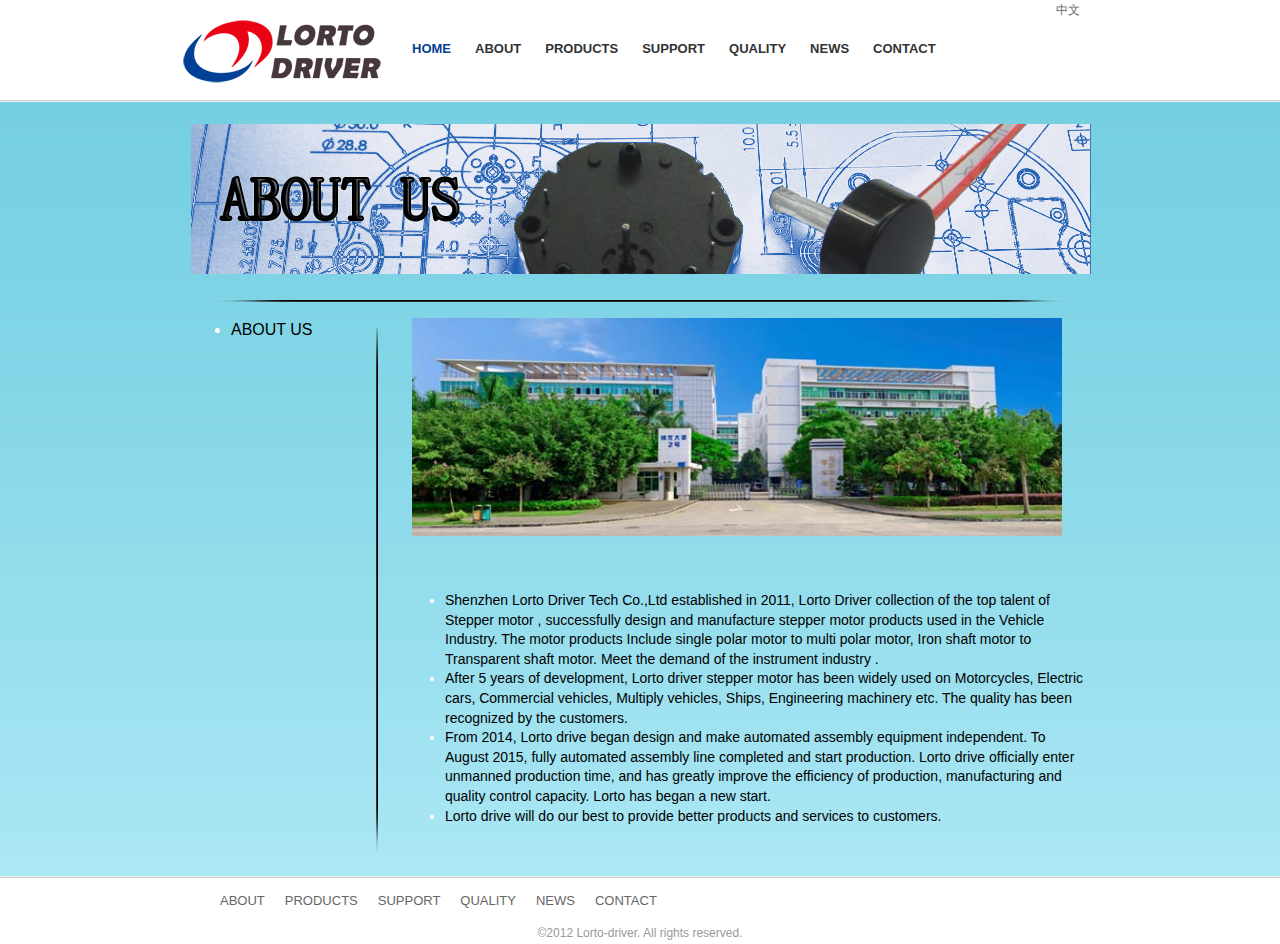
<file: about.html>
<html xmlns="http://www.w3.org/1999/xhtml">
	<head profile="http://gmpg.org/xfn/11">
		<title>Lorto Driver</title>
		<meta http-equiv="Content-Type" content="text/html; charset=UTF-8">
		<link rel="stylesheet" href="style.css" type="text/css" media="screen">
	</head>
	<body>
		<div style="background-color:#fff; width:100%; margin: 0; padding:0; text-align:center; border-bottom: 1px solid #ccc;">
			<div id="header">
				<div style="position:relative; right:10px; font-size:12px!important; text-align:right; margin-right: 20px;">
					<a href="cn_index.html" target="_top">中文 </a>
					<!--a href="index.html" target="_top">English</a-->
				</div>
				<div id="access" role="navigation">
					<div style="position: relative; width:200px; float:left; padding-right:30px; top: -10px;">
						<a href="index.html"><img src="logo.png"></a>
					</div>
					<div class="menu">
						<ul>
							<li class="current_page_item"><a href="index.html" title="Home">Home</a></li>
							<li class="page_item page-item-7"><a href="about.html" title="ABOUT">ABOUT</a></li>
							<li class="page_item page-item-16"><a href="products.html" title="PRODUCTS">PRODUCTS</a></li>
							<li class="page_item page-item-32"><a href="support.html" title="SUPPORT">SUPPORT</a></li>
							<li class="page_item page-item-35"><a href="quality.html" title="QUALITY">QUALITY</a></li>
							<li class="page_item page-item-38"><a href="news.html" title="NEWS">NEWS</a></li>
							<li class="page_item page-item-40"><a href="contact.html" title="CONTACT">CONTACT</a></li>
						</ul>
					</div>
				</div><!-- #access -->
			</div><!--header-->
		</div><!-- header container -->
		<div id="gradient-bg" style="width: 100%; text-align: center; background: url('gradient-bg.png') top left repeat-x; border-top: 1px solid #f0f0f0; border-bottom: 1px solid #f0f0f0; padding-bottom: 20px;">
			<div class="container_12" id="wrap">
				<div class="grid_8 alpha" id="main-content">
					<div class="post-row">
						<div class="post-content">
							<div style="margin: 0px auto; width: 902px;">
								<table width="902">
									<tbody>
										<tr>
											<td><a href="wp-content/uploads/2016/02/about.jpg"><img class="aligncenter size-full wp-image-753" title="gywm" src="about.jpg" alt="" width="900" height="150"></a></td>
										</tr>
									</tbody>
								</table>
								<div style="position: relative; margin: 0px auto; width: 860px; height: 20px; top: 10px;"><img src="horiz-wide.png" alt=""></div>
								<table width="902">
									<tbody>
										<tr>
											<td align="left" valign="top" width="180">
												<ul>
													<li>
														<h5><span style="color: #000000;"><a href=""><span style="color: #000000;">ABOUT US</span></a></span></h5>
													</li>
												</ul>
											</td>
											<td width="10"><img src="template_vertical_line.png" alt=""></td>
											<td align="left" valign="top">
												<p class="template_product_title" style="text-align: center;"><a href="jhz.jpg"><img class="aligncenter size-full wp-image-467" title="About" src="jhz.jpg" alt="" width="650" height="218"></a></p>
												<div class="template_product_text" style="margin-top: 20px; padding-left: 20px;">
													<ul>
														<li><span style="color: #000000;">Shenzhen Lorto Driver Tech Co.,Ltd established in 2011, Lorto Driver collection of the top talent of Stepper motor , successfully design and manufacture stepper motor products used in the Vehicle Industry. The motor products Include single polar motor to multi polar motor,  Iron shaft motor to Transparent shaft motor. Meet the demand of the instrument industry .</span></li>
														<li><span style="color: #000000;"> After 5 years of development, Lorto driver stepper motor has been widely used on Motorcycles, Electric cars, Commercial vehicles, Multiply vehicles, Ships, Engineering machinery etc. The quality has been recognized by the customers.</span></li>
														<li><span style="color: #000000;">From 2014, Lorto drive began design and make automated assembly equipment independent. To August 2015, fully automated assembly line completed and start production. Lorto drive officially enter unmanned production time, and has greatly improve the efficiency of production, manufacturing and quality control capacity. Lorto has began a new start.</span></li>
														<li><span style="color: #000000;">Lorto drive will do our best to provide better products and services to customers.</span></li>
													</ul>
												</div>
												<p>&nbsp;</p>
											</td>
										</tr>
									</tbody>
								</table>
							</div>
						</div><!--post-content-->
					</div><!--post-row-->
				</div><!--main-content-->
			</div><!---wrap-->
		</div> <!-- gradient-bg -->
		<div id="footer-container" style="width: 100%; text-align: center; border-top: 1px solid #ccc;">
			<!-- class="grid_12" -->
			<div id="footer">
				<ul>
					<li class="page_item page-item-7"><a href="about.html" title="About">ABOUT</a></li>
					<li class="page_item page-item-16"><a href="products.html" title="PRODUCTS">PRODUCTS</a></li>
					<li class="page_item page-item-32"><a href="support.html" title="SUPPORT">SUPPORT</a></li>
					<li class="page_item page-item-35"><a href="quality.html" title="QUALITY">QUALITY</a></li>
					<li class="page_item page-item-38"><a href="news.html" title="NEWS">NEWS</a></li>
					<li class="page_item page-item-40"><a href="contact.html" title="CONTACT">CONTACT</a></li>
				</ul>
			</div><!--footer-->
			<div style="width: 400px; margin: 0 auto; text-align: center; color: #999; font-size: 12px;">©2012 Lorto-driver. All rights reserved.</div>
		</div><!-- footer-container -->
		<div id="wp-footer"></div>
		<div id="cntvlive2-is-installed"></div>
		<div id="cntvlive2-is-installed"></div>
	</body>
</html>
</file>
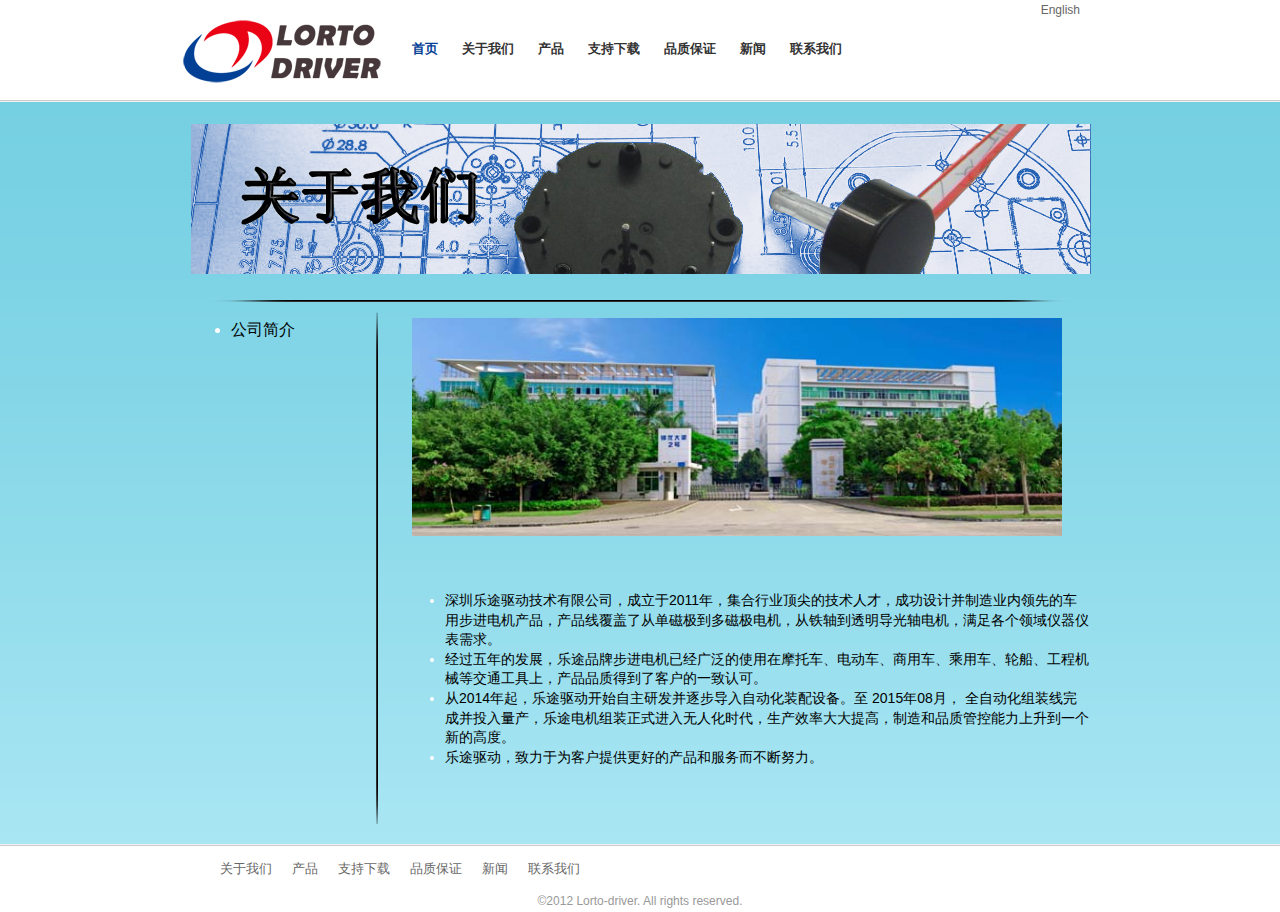
<file: cn_about.html>
<html xmlns="http://www.w3.org/1999/xhtml">
	<head profile="http://gmpg.org/xfn/11">
		<title>Lorto Driver</title>
		<meta http-equiv="Content-Type" content="text/html; charset=UTF-8">
		<link rel="stylesheet" href="style.css" type="text/css" media="screen">
	</head>
	<body>
		<div style="background-color:#fff; width:100%; margin: 0; padding:0; text-align:center; border-bottom: 1px solid #ccc;">
			<div id="header">
				<div style="position:relative; right:10px; font-size:12px!important; text-align:right; margin-right: 20px;">
					<!--a href="cn_index.html" target="_top">中文 </a-->
					<a href="index.html" target="_top">English</a>
				</div>
				<div id="access" role="navigation">
					<div style="position: relative; width:200px; float:left; padding-right:30px; top: -10px;">
						<a href="index.html"><img src="logo.png"></a>
					</div>
					<div class="menu">
						<ul>
							<li class="current_page_item"><a href="cn_index.html" title="Home">首页</a></li>
							<li class="page_item page-item-7"><a href="cn_about.html" title="ABOUT">关于我们</a></li>
							<li class="page_item page-item-16"><a href="cn_products.html" title="PRODUCTS">产品</a></li>
							<li class="page_item page-item-32"><a href="cn_support.html" title="SUPPORT">支持下载</a></li>
							<li class="page_item page-item-35"><a href="cn_quality.html" title="QUALITY">品质保证</a></li>
							<li class="page_item page-item-38"><a href="cn_news.html" title="NEWS">新闻</a></li>
							<li class="page_item page-item-40"><a href="cn_contact.html" title="CONTACT">联系我们</a></li>
						</ul>
					</div>
				</div><!-- #access -->
			</div><!--header-->
		</div><!-- header container -->
		<div id="gradient-bg" style="width: 100%; text-align: center; background: url('gradient-bg.png') top left repeat-x; border-top: 1px solid #f0f0f0; border-bottom: 1px solid #f0f0f0; padding-bottom: 20px;">
			<div class="container_12" id="wrap">
				<div class="grid_8 alpha" id="main-content">
					<div class="post-row">
						<div class="post-content">
							<div style="margin: 0px auto; width: 902px;">
								<table width="902">
									<tbody>
										<tr>
											<td><a href="cn_about.jpg"><img class="aligncenter size-full wp-image-753" title="gywm" src="cn_about.jpg" alt="" width="900" height="150"></a></td>
										</tr>
									</tbody>
								</table>
								<div style="position: relative; margin: 0px auto; width: 860px; height: 20px; top: 10px;"><img src="horiz-wide.png" alt=""></div>
								<table width="902">
									<tbody>
										<tr>
											<td align="left" valign="top" width="180">
												<ul>
													<li>
														<h5><span style="color: #000000;"><a href=""><span style="color: #000000;">公司简介</span></a></span></h5>
													</li>
												</ul>
											</td>
											<td width="10"><img src="template_vertical_line.png" alt=""></td>
											<td align="left" valign="top">
												<p class="template_product_title" style="text-align: center;"><a href="jhz.jpg"><img class="aligncenter size-full wp-image-467" title="About" src="jhz.jpg" alt="" width="650" height="218"></a></p>
												<div class="template_product_text" style="margin-top: 20px; padding-left: 20px;">
													<ul>
														<li><span style="color: #000000;">深圳乐途驱动技术有限公司，成立于2011年，集合行业顶尖的技术人才，成功设计并制造业内领先的车用步进电机产品，产品线覆盖了从单磁极到多磁极电机，从铁轴到透明导光轴电机，满足各个领域仪器仪表需求。</span></li>
														<li><span style="color: #000000;">经过五年的发展，乐途品牌步进电机已经广泛的使用在摩托车、电动车、商用车、乘用车、轮船、工程机械等交通工具上，产品品质得到了客户的一致认可。</span></li>
														<li><span style="color: #000000;">从2014年起，乐途驱动开始自主研发并逐步导入自动化装配设备。至 2015年08月， 全自动化组装线完成并投入量产，乐途电机组装正式进入无人化时代，生产效率大大提高，制造和品质管控能力上升到一个新的高度。</span></li>
														<li><span style="color: #000000;">乐途驱动，致力于为客户提供更好的产品和服务而不断努力。</span></li>
													</ul>
												</div>
												<p>&nbsp;</p>
											</td>
										</tr>
									</tbody>
								</table>
							</div>
						</div><!--post-content-->
					</div><!--post-row-->
				</div><!--main-content-->
			</div><!---wrap-->
		</div> <!-- gradient-bg -->
		<div id="footer-container" style="width: 100%; text-align: center; border-top: 1px solid #ccc;">
			<!-- class="grid_12" -->
			<div id="footer">
				<ul>
					<li class="page_item page-item-7"><a href="cn_about.html" title="About">关于我们</a></li>
					<li class="page_item page-item-16"><a href="cn_products.html" title="PRODUCTS">产品</a></li>
					<li class="page_item page-item-32"><a href="cn_support.html" title="SUPPORT">支持下载</a></li>
					<li class="page_item page-item-35"><a href="cn_quality.html" title="QUALITY">品质保证</a></li>
					<li class="page_item page-item-38"><a href="cn_news.html" title="NEWS">新闻</a></li>
					<li class="page_item page-item-40"><a href="cn_contact.html" title="CONTACT">联系我们</a></li>
				</ul>
			</div><!--footer-->
			<div style="width: 400px; margin: 0 auto; text-align: center; color: #999; font-size: 12px;">©2012 Lorto-driver. All rights reserved.</div>
		</div><!-- footer-container -->
		<div id="wp-footer"></div>
		<div id="cntvlive2-is-installed"></div>
		<div id="cntvlive2-is-installed"></div>
	</body>
</html>
</file>
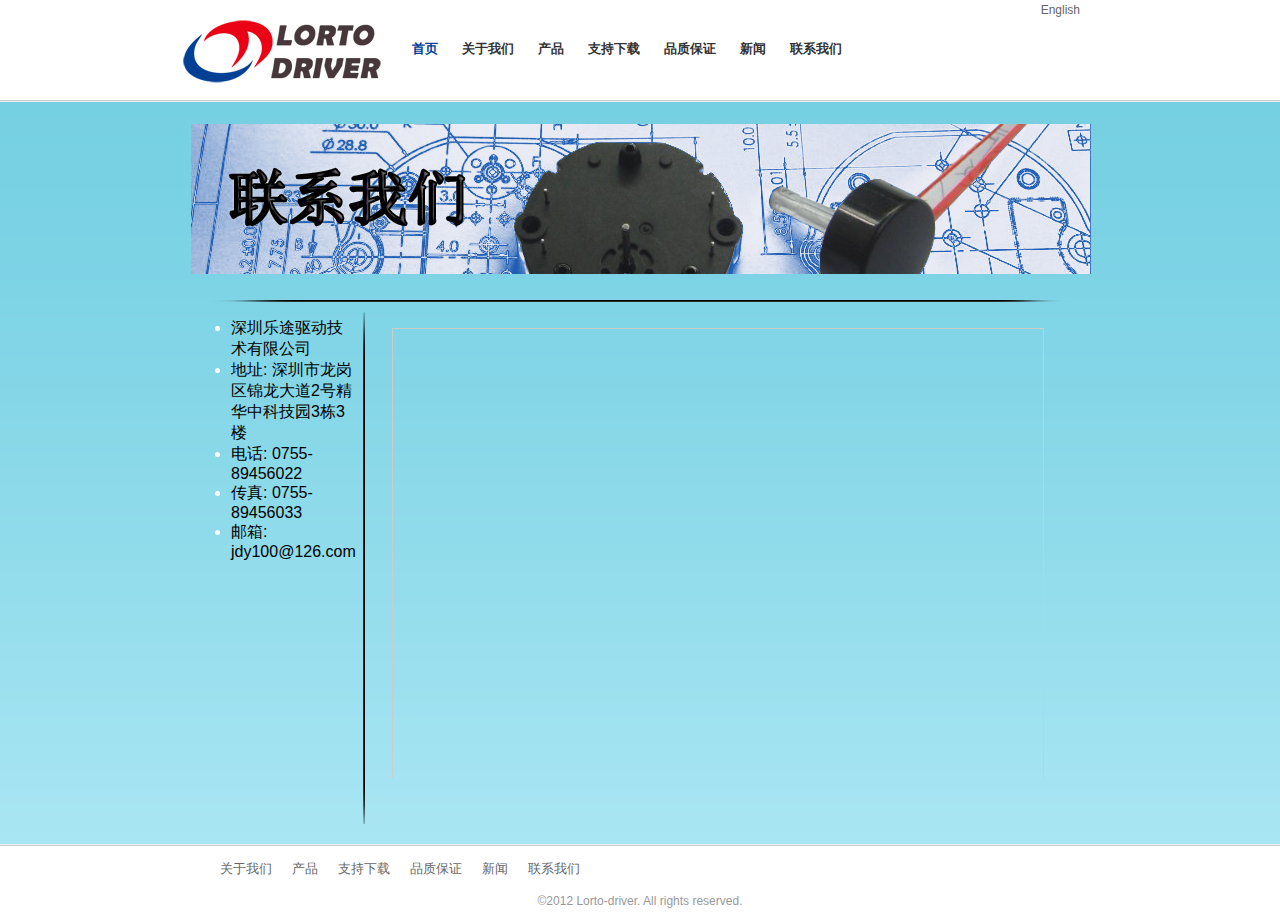
<file: cn_contact.html>
<html xmlns="http://www.w3.org/1999/xhtml">
	<head profile="http://gmpg.org/xfn/11">
		<title>Lorto Driver</title>
		<meta http-equiv="Content-Type" content="text/html; charset=UTF-8">
		<link rel="stylesheet" href="style.css" type="text/css" media="screen">
	</head>
	<body>
		<div style="background-color:#fff; width:100%; margin: 0; padding:0; text-align:center; border-bottom: 1px solid #ccc;">
			<div id="header">
				<div style="position:relative; right:10px; font-size:12px!important; text-align:right; margin-right: 20px;">
					<!--a href="cn_index.html" target="_top">中文 </a-->
					<a href="index.html" target="_top">English</a>
				</div>
				<div id="access" role="navigation">
					<div style="position: relative; width:200px; float:left; padding-right:30px; top: -10px;">
						<a href="index.html"><img src="logo.png"></a>
					</div>
					<div class="menu">
						<ul>
							<li class="current_page_item"><a href="cn_index.html" title="Home">首页</a></li>
							<li class="page_item page-item-7"><a href="cn_about.html" title="ABOUT">关于我们</a></li>
							<li class="page_item page-item-16"><a href="cn_products.html" title="PRODUCTS">产品</a></li>
							<li class="page_item page-item-32"><a href="cn_support.html" title="SUPPORT">支持下载</a></li>
							<li class="page_item page-item-35"><a href="cn_quality.html" title="QUALITY">品质保证</a></li>
							<li class="page_item page-item-38"><a href="cn_news.html" title="NEWS">新闻</a></li>
							<li class="page_item page-item-40"><a href="cn_contact.html" title="CONTACT">联系我们</a></li>
						</ul>
					</div>
				</div><!-- #access -->
			</div><!--header-->
		</div><!-- header container -->
		<div id="gradient-bg" style="width: 100%; text-align: center; background: url('gradient-bg.png') top left repeat-x; border-top: 1px solid #f0f0f0; border-bottom: 1px solid #f0f0f0; padding-bottom: 20px;">
			<div class="container_12" id="wrap">
				<div class="grid_8 alpha" id="main-content">
					<div class="post-row">
						<div class="post-content">
							<div style="margin: 0px auto; width: 902px;">
								<table width="902">
									<tbody>
										<tr>
											<td>
												<a href="cn_contact.jpg"><img class="aligncenter size-full wp-image-754" title="lxwm" src="cn_contact.jpg" alt="" width="900" height="150"></a>
											</td>
										</tr>
									</tbody>
								</table>
								<div style="position: relative; margin: 0px auto; width: 860px; height: 20px; top: 10px;">
									<img src="horiz-wide.png" alt="">
								</div>
								<table width="902">
									<tbody>
										<tr>
											<td align="left" valign="top" width="180">
												<ul>
													<li class="category"><span style="color: #000000;">深圳乐途驱动技术有限公司</span></li>
													<li class="category"><span style="color: #000000;">地址: 深圳市龙岗区锦龙大道2号精华中科技园3栋3楼</span></li>
													<li class="category"><span style="color: #000000;">电话: 0755-89456022</span></li>
													<li class="category"><span style="color: #000000;">传真: 0755-89456033</span></li>
													<li class="category"><span style="color: #000000;">邮箱: jdy100@126.com</span></li>
												</ul>
											</td>
											<td valign="top" width="10">
												<img src="template_vertical_line.png" alt="">
											</td>
											<td align="left" valign="top">
												<div style="margin-top: 20px; padding-left: 20px;">
													<iframe src="map.html" frameborder="0" width="697" scrolling="no" height="450"><br />
													</iframe>
												</div>
											</td>
										</tr>
									</tbody>
								</table>
							</div>
						</div><!--post-content-->
					</div><!--post-row-->
				</div><!--main-content-->
			</div><!---wrap-->
		</div> <!-- gradient-bg -->
		<div id="footer-container" style="width: 100%; text-align: center; border-top: 1px solid #ccc;">
			<!-- class="grid_12" -->
			<div id="footer">
				<ul>
					<li class="page_item page-item-7"><a href="cn_about.html" title="About">关于我们</a></li>
					<li class="page_item page-item-16"><a href="cn_products.html" title="PRODUCTS">产品</a></li>
					<li class="page_item page-item-32"><a href="cn_support.html" title="SUPPORT">支持下载</a></li>
					<li class="page_item page-item-35"><a href="cn_quality.html" title="QUALITY">品质保证</a></li>
					<li class="page_item page-item-38"><a href="cn_news.html" title="NEWS">新闻</a></li>
					<li class="page_item page-item-40"><a href="cn_contact.html" title="CONTACT">联系我们</a></li>
				</ul>
			</div><!--footer-->
			<div style="width: 400px; margin: 0 auto; text-align: center; color: #999; font-size: 12px;">©2012 Lorto-driver. All rights reserved.</div>
		</div><!-- footer-container -->
		<div id="wp-footer"></div>
		<div id="cntvlive2-is-installed"></div>
		<div id="cntvlive2-is-installed"></div>
	</body>
</html>
</file>
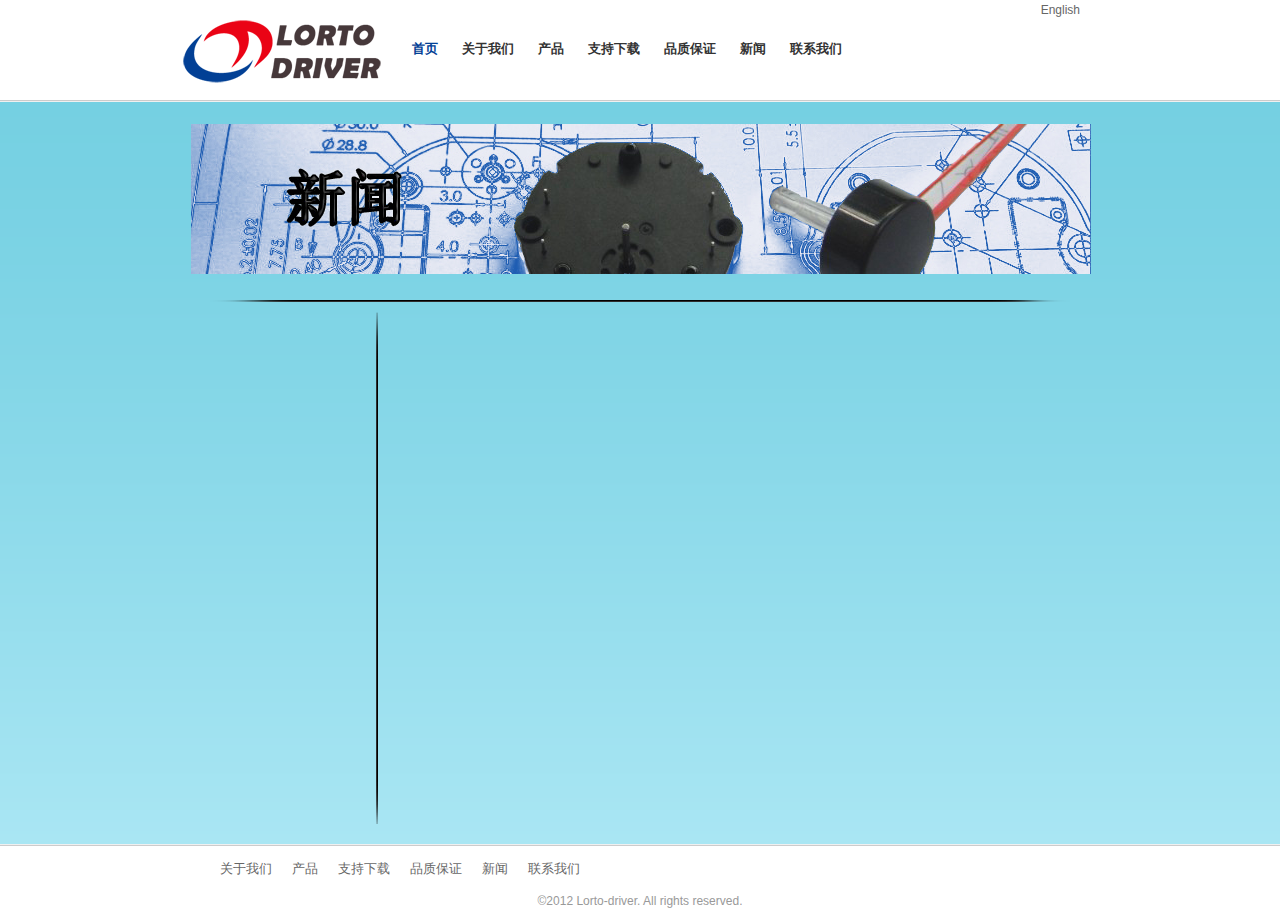
<file: cn_news.html>
<html xmlns="http://www.w3.org/1999/xhtml">
	<head profile="http://gmpg.org/xfn/11">
		<title>Lorto Driver</title>
		<meta http-equiv="Content-Type" content="text/html; charset=UTF-8">
		<link rel="stylesheet" href="style.css" type="text/css" media="screen">
	</head>
	<body>
		<div style="background-color:#fff; width:100%; margin: 0; padding:0; text-align:center; border-bottom: 1px solid #ccc;">
			<div id="header">
				<div style="position:relative; right:10px; font-size:12px!important; text-align:right; margin-right: 20px;">
					<!--a href="cn_index.html" target="_top">中文 </a-->
					<a href="index.html" target="_top">English</a>
				</div>
				<div id="access" role="navigation">
					<div style="position: relative; width:200px; float:left; padding-right:30px; top: -10px;">
						<a href="index.html"><img src="logo.png"></a>
					</div>
					<div class="menu">
						<ul>
							<li class="current_page_item"><a href="cn_index.html" title="Home">首页</a></li>
							<li class="page_item page-item-7"><a href="cn_about.html" title="ABOUT">关于我们</a></li>
							<li class="page_item page-item-16"><a href="cn_products.html" title="PRODUCTS">产品</a></li>
							<li class="page_item page-item-32"><a href="cn_support.html" title="SUPPORT">支持下载</a></li>
							<li class="page_item page-item-35"><a href="cn_quality.html" title="QUALITY">品质保证</a></li>
							<li class="page_item page-item-38"><a href="cn_news.html" title="NEWS">新闻</a></li>
							<li class="page_item page-item-40"><a href="cn_contact.html" title="CONTACT">联系我们</a></li>
						</ul>
					</div>
				</div><!-- #access -->
			</div><!--header-->
		</div><!-- header container -->
		<div id="gradient-bg" style="width: 100%; text-align: center; background: url('gradient-bg.png') top left repeat-x; border-top: 1px solid #f0f0f0; border-bottom: 1px solid #f0f0f0; padding-bottom: 20px;">
			<div class="container_12" id="wrap">
				<div class="grid_8 alpha" id="main-content">
					<div class="post-row">
						<div class="post-content">
							<div style="margin: 0px auto; width: 902px;">
								<table width="902">
									<tbody>
										<tr>
											<td>
												<a href="cn_news.jpg"><img class="aligncenter size-full wp-image-756" title="xw" src="cn_news.jpg" alt="" width="900" height="150"></a>
											</td>
										</tr>
									</tbody>
								</table>
								<div style="position: relative; margin: 0px auto; width: 860px; height: 20px; top: 10px;">
									<img src="horiz-wide.png" alt="">
								</div>
								<table width="902">
									<tbody>
										<tr>
											<td align="left" valign="top" width="180"></td>
											<td width="10">
												<img src="template_vertical_line.png" alt="">
											</td>
											<td align="left" valign="top">
												<p class="category" style="margin-top: 20px; padding-left: 20px;"></p>
											</td>
										</tr>
									</tbody>
								</table>
							</div>
						</div><!--post-content-->
					</div><!--post-row-->
				</div><!--main-content-->
			</div><!---wrap-->
		</div> <!-- gradient-bg -->
		<div id="footer-container" style="width: 100%; text-align: center; border-top: 1px solid #ccc;">
			<!-- class="grid_12" -->
			<div id="footer">
				<ul>
					<li class="page_item page-item-7"><a href="cn_about.html" title="About">关于我们</a></li>
					<li class="page_item page-item-16"><a href="cn_products.html" title="PRODUCTS">产品</a></li>
					<li class="page_item page-item-32"><a href="cn_support.html" title="SUPPORT">支持下载</a></li>
					<li class="page_item page-item-35"><a href="cn_quality.html" title="QUALITY">品质保证</a></li>
					<li class="page_item page-item-38"><a href="cn_news.html" title="NEWS">新闻</a></li>
					<li class="page_item page-item-40"><a href="cn_contact.html" title="CONTACT">联系我们</a></li>
				</ul>
			</div><!--footer-->
			<div style="width: 400px; margin: 0 auto; text-align: center; color: #999; font-size: 12px;">©2012 Lorto-driver. All rights reserved.</div>
		</div><!-- footer-container -->
		<div id="wp-footer"></div>
		<div id="cntvlive2-is-installed"></div>
		<div id="cntvlive2-is-installed"></div>
	</body>
</html>
</file>
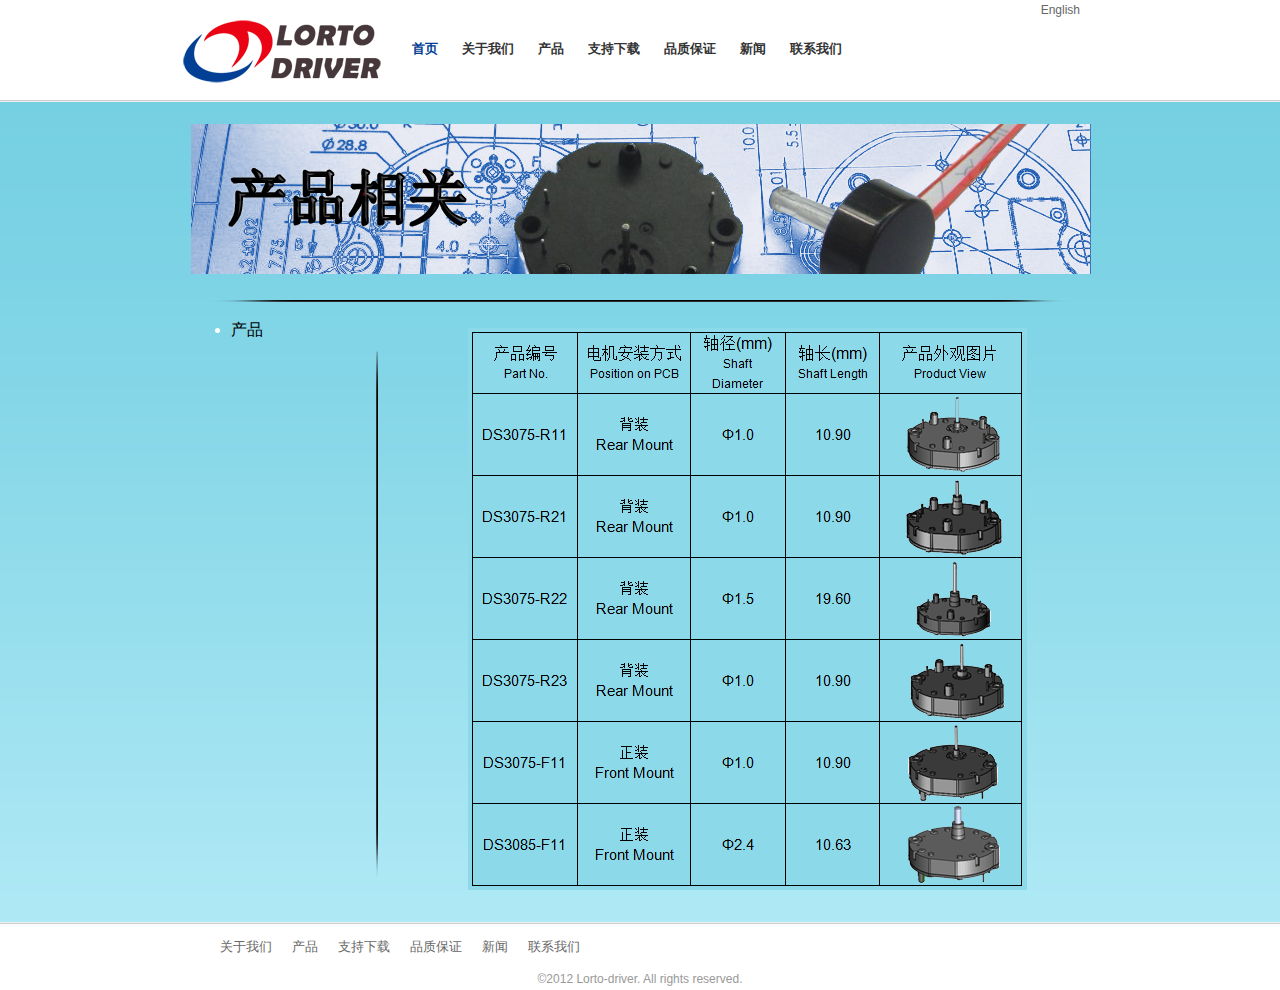
<file: cn_products.html>
<html xmlns="http://www.w3.org/1999/xhtml">
	<head profile="http://gmpg.org/xfn/11">
		<title>Lorto Driver</title>
		<meta http-equiv="Content-Type" content="text/html; charset=UTF-8">
		<link rel="stylesheet" href="style.css" type="text/css" media="screen">
	</head>
	<body>
		<div style="background-color:#fff; width:100%; margin: 0; padding:0; text-align:center; border-bottom: 1px solid #ccc;">
			<div id="header">
				<div style="position:relative; right:10px; font-size:12px!important; text-align:right; margin-right: 20px;">
					<!--a href="cn_index.html" target="_top">中文 </a-->
					<a href="index.html" target="_top">English</a>
				</div>
				<div id="access" role="navigation">
					<div style="position: relative; width:200px; float:left; padding-right:30px; top: -10px;">
						<a href="index.html"><img src="logo.png"></a>
					</div>
					<div class="menu">
						<ul>
							<li class="current_page_item"><a href="cn_index.html" title="Home">首页</a></li>
							<li class="page_item page-item-7"><a href="cn_about.html" title="ABOUT">关于我们</a></li>
							<li class="page_item page-item-16"><a href="cn_products.html" title="PRODUCTS">产品</a></li>
							<li class="page_item page-item-32"><a href="cn_support.html" title="SUPPORT">支持下载</a></li>
							<li class="page_item page-item-35"><a href="cn_quality.html" title="QUALITY">品质保证</a></li>
							<li class="page_item page-item-38"><a href="cn_news.html" title="NEWS">新闻</a></li>
							<li class="page_item page-item-40"><a href="cn_contact.html" title="CONTACT">联系我们</a></li>
						</ul>
					</div>
				</div><!-- #access -->
			</div><!--header-->
		</div><!-- header container -->
		<div id="gradient-bg" style="width: 100%; text-align: center; background: url('gradient-bg.png') top left repeat-x; border-top: 1px solid #f0f0f0; border-bottom: 1px solid #f0f0f0; padding-bottom: 20px;">
			<div class="container_12" id="wrap">
				<div class="grid_8 alpha" id="main-content">
					<div class="post-row">
						<div class="post-content">
							<div style="margin: 0px auto; width: 902px;">
								<table width="902">
									<tbody>
										<tr>
											<td><a href="cn_products.jpg"><img class="aligncenter size-full wp-image-755" title="products" src="cn_products.jpg" alt="" width="900" height="150"></a></td>
										</tr>
									</tbody>
								</table>
								<div style="height: 20px; position: relative; margin: 0px auto; top: 10px; width: 860px;"><img src="horiz-wide.png" alt=""></div>
								<table width="902">
									<tbody>
										<tr>
											<td align="left" valign="top" width="180">
												<ul>
													<li>
														<h5><span style="color: #000000;"><a href=""><span style="color: #000000;">产品</span></a></span></h5>
													</li>
												</ul>
											</td>
											<td width="10"><img src="template_vertical_line.png" alt=""></td>
											<td align="left" valign="top">
												<div style="padding-left: 20px; margin-top: 20px;">
													<p class="template_product_title" style="text-align: center;"><a href="cpml.gif"><img class="aligncenter size-full wp-image-467" title="cpml" src="cpml.gif" alt="" width="559" height="562"></a></p>
												</div>
											</td>
										</tr>
									</tbody>
								</table>
							</div>
						</div><!--post-content-->
					</div><!--post-row-->
				</div><!--main-content-->
			</div><!---wrap-->
		</div> <!-- gradient-bg -->
		<div id="footer-container" style="width: 100%; text-align: center; border-top: 1px solid #ccc;">
			<!-- class="grid_12" -->
			<div id="footer">
				<ul>
					<li class="page_item page-item-7"><a href="cn_about.html" title="About">关于我们</a></li>
					<li class="page_item page-item-16"><a href="cn_products.html" title="PRODUCTS">产品</a></li>
					<li class="page_item page-item-32"><a href="cn_support.html" title="SUPPORT">支持下载</a></li>
					<li class="page_item page-item-35"><a href="cn_quality.html" title="QUALITY">品质保证</a></li>
					<li class="page_item page-item-38"><a href="cn_news.html" title="NEWS">新闻</a></li>
					<li class="page_item page-item-40"><a href="cn_contact.html" title="CONTACT">联系我们</a></li>
				</ul>
			</div><!--footer-->
			<div style="width: 400px; margin: 0 auto; text-align: center; color: #999; font-size: 12px;">©2012 Lorto-driver. All rights reserved.</div>
		</div><!-- footer-container -->
		<div id="wp-footer"></div>
		<div id="cntvlive2-is-installed"></div>
		<div id="cntvlive2-is-installed"></div>
	</body>
</html>
</file>
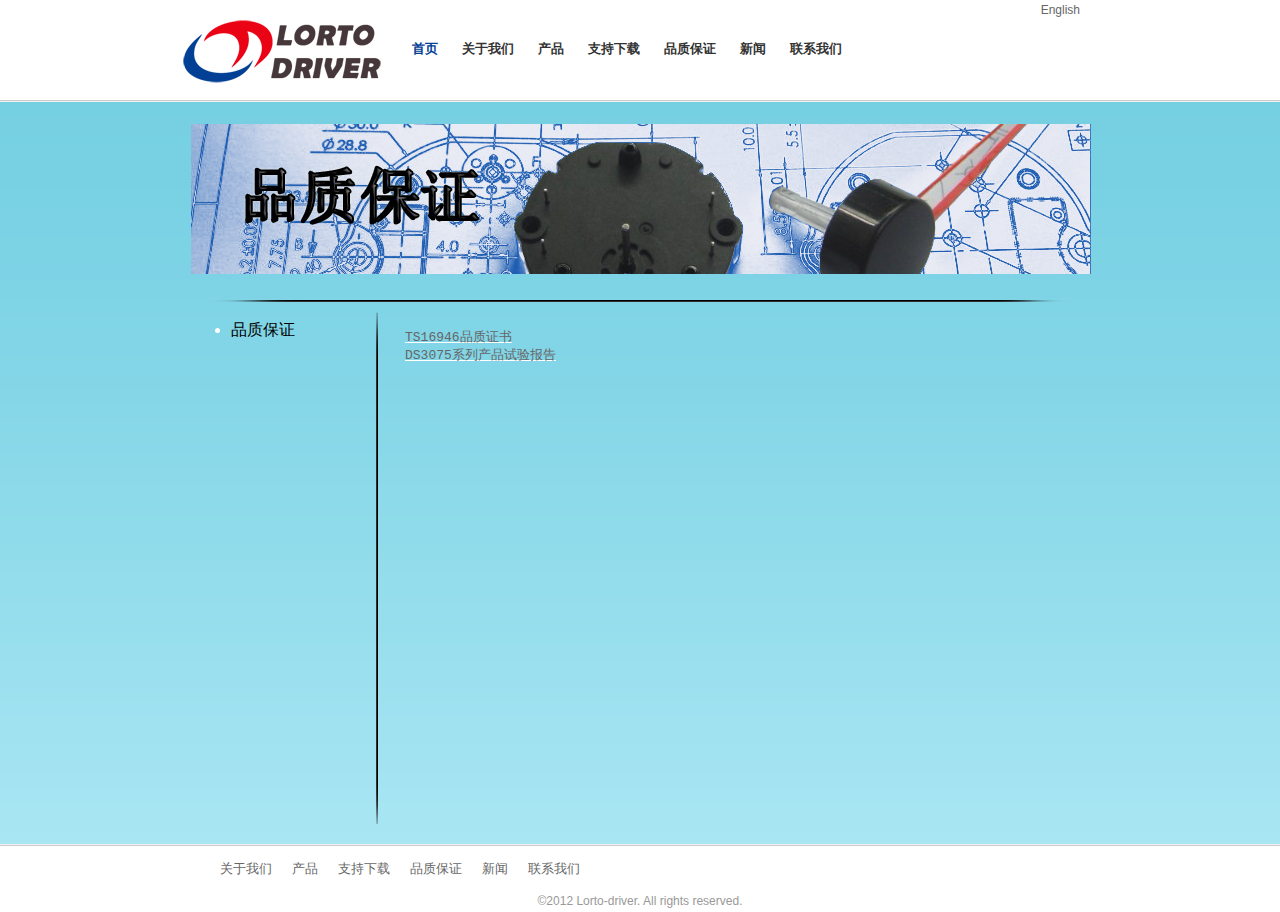
<file: cn_quality.html>
<html xmlns="http://www.w3.org/1999/xhtml">
	<head profile="http://gmpg.org/xfn/11">
		<title>Lorto Driver</title>
		<meta http-equiv="Content-Type" content="text/html; charset=UTF-8">
		<link rel="stylesheet" href="style.css" type="text/css" media="screen">
	</head>
	<body>
		<div style="background-color:#fff; width:100%; margin: 0; padding:0; text-align:center; border-bottom: 1px solid #ccc;">
			<div id="header">
				<div style="position:relative; right:10px; font-size:12px!important; text-align:right; margin-right: 20px;">
					<!--a href="cn_index.html" target="_top">中文 </a-->
					<a href="index.html" target="_top">English</a>
				</div>
				<div id="access" role="navigation">
					<div style="position: relative; width:200px; float:left; padding-right:30px; top: -10px;">
						<a href="index.html"><img src="logo.png"></a>
					</div>
					<div class="menu">
						<ul>
							<li class="current_page_item"><a href="cn_index.html" title="Home">首页</a></li>
							<li class="page_item page-item-7"><a href="cn_about.html" title="ABOUT">关于我们</a></li>
							<li class="page_item page-item-16"><a href="cn_products.html" title="PRODUCTS">产品</a></li>
							<li class="page_item page-item-32"><a href="cn_support.html" title="SUPPORT">支持下载</a></li>
							<li class="page_item page-item-35"><a href="cn_quality.html" title="QUALITY">品质保证</a></li>
							<li class="page_item page-item-38"><a href="cn_news.html" title="NEWS">新闻</a></li>
							<li class="page_item page-item-40"><a href="cn_contact.html" title="CONTACT">联系我们</a></li>
						</ul>
					</div>
				</div><!-- #access -->
			</div><!--header-->
		</div><!-- header container -->
		<div id="gradient-bg" style="width: 100%; text-align: center; background: url('gradient-bg.png') top left repeat-x; border-top: 1px solid #f0f0f0; border-bottom: 1px solid #f0f0f0; padding-bottom: 20px;">
			<div class="container_12" id="wrap">
				<div class="grid_8 alpha" id="main-content">
					<div class="post-row">
						<div class="post-content">
							<div style="margin: 0px auto; width: 902px;">
								<table width="902">
									<tbody>
										<tr>
											<td><a href="cn_quality.jpg"><img class="aligncenter size-full wp-image-755" title="quality" src="cn_quality.jpg" alt="" width="900" height="150"></a></td>
										</tr>
									</tbody>
								</table>
								<div style="height: 20px; position: relative; margin: 0px auto; top: 10px; width: 860px;"><img src="horiz-wide.png" alt=""></div>
								<table width="902">
									<tbody>
										<tr>
											<td align="left" valign="top" width="180">
												<ul>
													<li>
														<h5><span style="color: #000000;"><a href=""><span style="color: #000000;">品质保证</span></a></span></h5>
													</li>
												</ul>
											</td>
											<td width="10"><img src="template_vertical_line.png" alt=""></td>
											<td align="left" valign="top">
												<div style="padding-left: 20px; margin-top: 20px;">
													<pre><span style="text-decoration: underline;"><a href="TS-EN.jpg" target="_blank">TS16946品质证书</a></span></pre>
													<pre><span style="text-decoration: underline;"><a href="DS3075XLCPSYBG.pdf" target="_blank">DS3075系列产品试验报告</a></span></pre>
												</div>
											</td>
										</tr>
									</tbody>
								</table>
							</div>
						</div><!--post-content-->
					</div><!--post-row-->
				</div><!--main-content-->
			</div><!---wrap-->
		</div> <!-- gradient-bg -->
		<div id="footer-container" style="width: 100%; text-align: center; border-top: 1px solid #ccc;">
			<!-- class="grid_12" -->
			<div id="footer">
				<ul>
					<li class="page_item page-item-7"><a href="cn_about.html" title="About">关于我们</a></li>
					<li class="page_item page-item-16"><a href="cn_products.html" title="PRODUCTS">产品</a></li>
					<li class="page_item page-item-32"><a href="cn_support.html" title="SUPPORT">支持下载</a></li>
					<li class="page_item page-item-35"><a href="cn_quality.html" title="QUALITY">品质保证</a></li>
					<li class="page_item page-item-38"><a href="cn_news.html" title="NEWS">新闻</a></li>
					<li class="page_item page-item-40"><a href="cn_contact.html" title="CONTACT">联系我们</a></li>
				</ul>
			</div><!--footer-->
			<div style="width: 400px; margin: 0 auto; text-align: center; color: #999; font-size: 12px;">©2012 Lorto-driver. All rights reserved.</div>
		</div><!-- footer-container -->
		<div id="wp-footer"></div>
		<div id="cntvlive2-is-installed"></div>
		<div id="cntvlive2-is-installed"></div>
	</body>
</html>
</file>
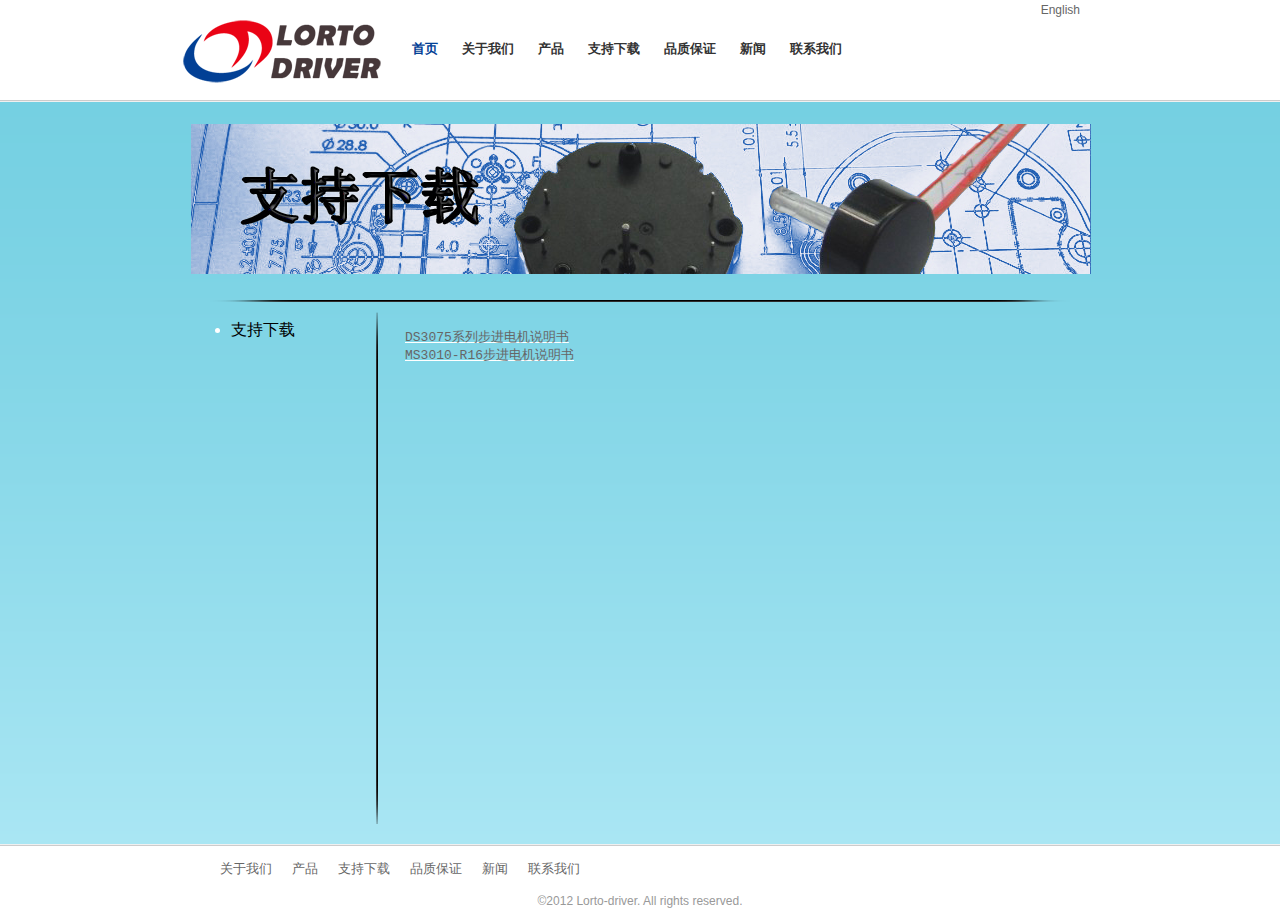
<file: cn_support.html>
<html xmlns="http://www.w3.org/1999/xhtml">
	<head profile="http://gmpg.org/xfn/11">
		<title>Lorto Driver</title>
		<meta http-equiv="Content-Type" content="text/html; charset=UTF-8">
		<link rel="stylesheet" href="style.css" type="text/css" media="screen">
	</head>
	<body>
		<div style="background-color:#fff; width:100%; margin: 0; padding:0; text-align:center; border-bottom: 1px solid #ccc;">
			<div id="header">
				<div style="position:relative; right:10px; font-size:12px!important; text-align:right; margin-right: 20px;">
					<!--a href="cn_index.html" target="_top">中文 </a-->
					<a href="index.html" target="_top">English</a>
				</div>
				<div id="access" role="navigation">
					<div style="position: relative; width:200px; float:left; padding-right:30px; top: -10px;">
						<a href="index.html"><img src="logo.png"></a>
					</div>
					<div class="menu">
						<ul>
							<li class="current_page_item"><a href="cn_index.html" title="Home">首页</a></li>
							<li class="page_item page-item-7"><a href="cn_about.html" title="ABOUT">关于我们</a></li>
							<li class="page_item page-item-16"><a href="cn_products.html" title="PRODUCTS">产品</a></li>
							<li class="page_item page-item-32"><a href="cn_support.html" title="SUPPORT">支持下载</a></li>
							<li class="page_item page-item-35"><a href="cn_quality.html" title="QUALITY">品质保证</a></li>
							<li class="page_item page-item-38"><a href="cn_news.html" title="NEWS">新闻</a></li>
							<li class="page_item page-item-40"><a href="cn_contact.html" title="CONTACT">联系我们</a></li>
						</ul>
					</div>
				</div><!-- #access -->
			</div><!--header-->
		</div><!-- header container -->
		<div id="gradient-bg" style="width: 100%; text-align: center; background: url('gradient-bg.png') top left repeat-x; border-top: 1px solid #f0f0f0; border-bottom: 1px solid #f0f0f0; padding-bottom: 20px;">
			<div class="container_12" id="wrap">
				<div class="grid_8 alpha" id="main-content">
					<div class="post-row">
						<div class="post-content">
							<div style="margin: 0px auto; width: 902px;">
								<table width="902">
									<tbody>
										<tr>
											<td><a href="cn_support.jpg"><img class="aligncenter size-full wp-image-755" title="support" src="cn_support.jpg" alt="" width="900" height="150"></a></td>
										</tr>
									</tbody>
								</table>
								<div style="height: 20px; position: relative; margin: 0px auto; top: 10px; width: 860px;"><img src="horiz-wide.png" alt=""></div>
								<table width="902">
									<tbody>
										<tr>
											<td align="left" valign="top" width="180">
												<ul>
													<li>
														<h5><span style="color: #000000;"><a href=""><span style="color: #000000;">支持下载</span></a></span></h5>
													</li>
												</ul>
											</td>
											<td width="10"><img src="template_vertical_line.png" alt=""></td>
											<td align="left" valign="top">
												<div style="padding-left: 20px; margin-top: 20px;">
													<pre><span style="text-decoration: underline;"><a href="DS3075XLBJDJSMS.pdf" target="_blank">DS3075系列步进电机说明书</a></span></pre>
													<pre><span style="text-decoration: underline;"><a href="MS3010R16BJDJSMS.pdf" target="_blank">MS3010-R16步进电机说明书</a></span></pre>
												</div>
											</td>
										</tr>
									</tbody>
								</table>
							</div>
						</div><!--post-content-->
					</div><!--post-row-->
				</div><!--main-content-->
			</div><!---wrap-->
		</div> <!-- gradient-bg -->
		<div id="footer-container" style="width: 100%; text-align: center; border-top: 1px solid #ccc;">
			<!-- class="grid_12" -->
			<div id="footer">
				<ul>
					<li class="page_item page-item-7"><a href="cn_about.html" title="About">关于我们</a></li>
					<li class="page_item page-item-16"><a href="cn_products.html" title="PRODUCTS">产品</a></li>
					<li class="page_item page-item-32"><a href="cn_support.html" title="SUPPORT">支持下载</a></li>
					<li class="page_item page-item-35"><a href="cn_quality.html" title="QUALITY">品质保证</a></li>
					<li class="page_item page-item-38"><a href="cn_news.html" title="NEWS">新闻</a></li>
					<li class="page_item page-item-40"><a href="cn_contact.html" title="CONTACT">联系我们</a></li>
				</ul>
			</div><!--footer-->
			<div style="width: 400px; margin: 0 auto; text-align: center; color: #999; font-size: 12px;">©2012 Lorto-driver. All rights reserved.</div>
		</div><!-- footer-container -->
		<div id="wp-footer"></div>
		<div id="cntvlive2-is-installed"></div>
		<div id="cntvlive2-is-installed"></div>
	</body>
</html>
</file>
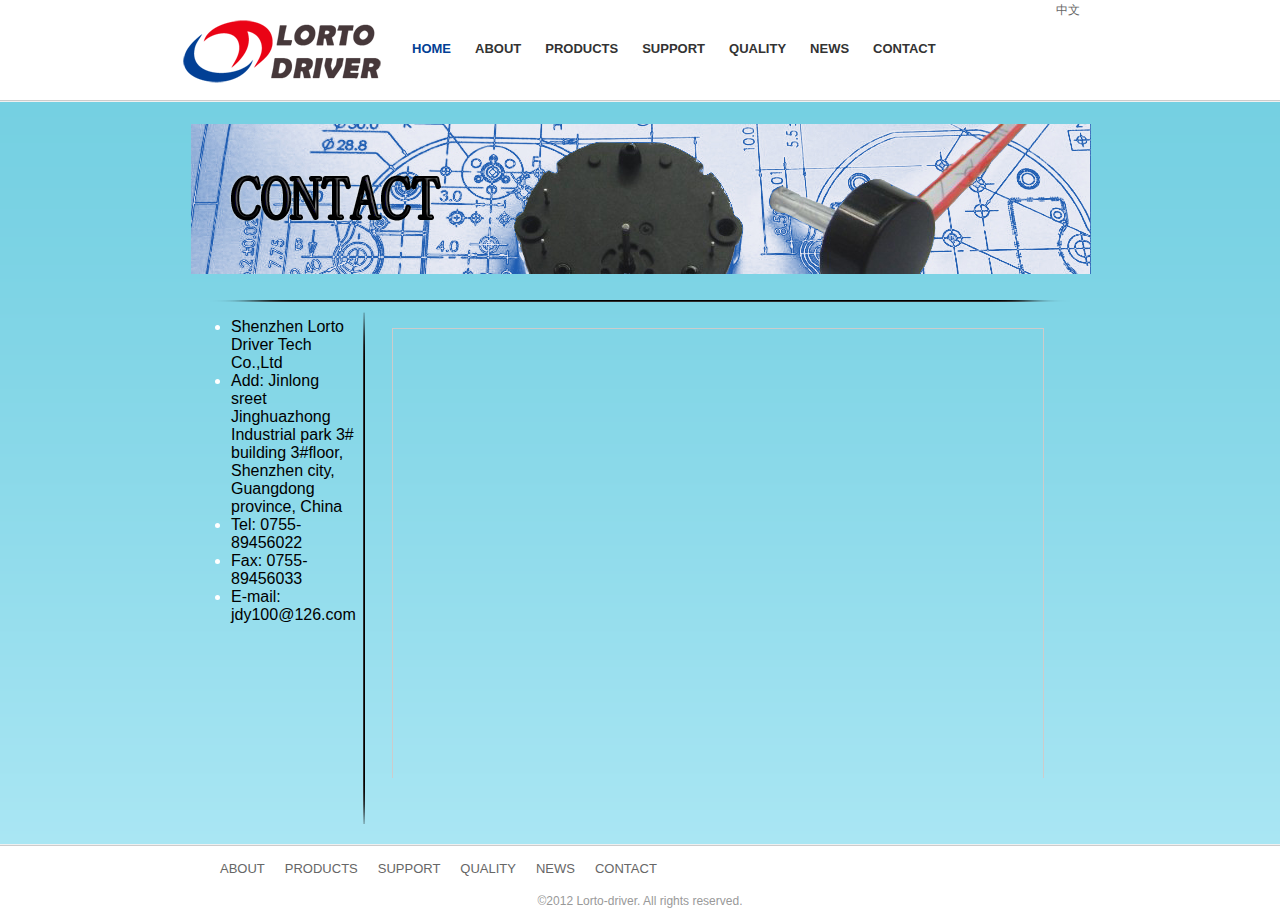
<file: contact.html>
<html xmlns="http://www.w3.org/1999/xhtml">
	<head profile="http://gmpg.org/xfn/11">
		<title>Lorto Driver</title>
		<meta http-equiv="Content-Type" content="text/html; charset=UTF-8">
		<link rel="stylesheet" href="style.css" type="text/css" media="screen">
	</head>
	<body>
		<div style="background-color:#fff; width:100%; margin: 0; padding:0; text-align:center; border-bottom: 1px solid #ccc;">
			<div id="header">
				<div style="position:relative; right:10px; font-size:12px!important; text-align:right; margin-right: 20px;">
					<a href="cn_index.html" target="_top">中文 </a>
					<!--a href="index.html" target="_top">English</a-->
				</div>
				<div id="access" role="navigation">
					<div style="position: relative; width:200px; float:left; padding-right:30px; top: -10px;">
						<a href="index.html"><img src="logo.png"></a>
					</div>
					<div class="menu">
						<ul>
							<li class="current_page_item"><a href="index.html" title="Home">Home</a></li>
							<li class="page_item page-item-7"><a href="about.html" title="ABOUT">ABOUT</a></li>
							<li class="page_item page-item-16"><a href="products.html" title="PRODUCTS">PRODUCTS</a></li>
							<li class="page_item page-item-32"><a href="support.html" title="SUPPORT">SUPPORT</a></li>
							<li class="page_item page-item-35"><a href="quality.html" title="QUALITY">QUALITY</a></li>
							<li class="page_item page-item-38"><a href="news.html" title="NEWS">NEWS</a></li>
							<li class="page_item page-item-40"><a href="contact.html" title="CONTACT">CONTACT</a></li>
						</ul>
					</div>
				</div><!-- #access -->
			</div><!--header-->
		</div><!-- header container -->
		<div id="gradient-bg" style="width: 100%; text-align: center; background: url('gradient-bg.png') top left repeat-x; border-top: 1px solid #f0f0f0; border-bottom: 1px solid #f0f0f0; padding-bottom: 20px;">
			<div class="container_12" id="wrap">
				<div class="grid_8 alpha" id="main-content">
					<div class="post-row">
						<div class="post-content">
							<div style="margin: 0px auto; width: 902px;">
								<table width="902">
									<tbody>
										<tr>
											<td>
												<a href="contact.jpg"><img class="aligncenter size-full wp-image-754" title="lxwm" src="contact.jpg" alt="" width="900" height="150"></a>
											</td>
										</tr>
									</tbody>
								</table>
								<div style="position: relative; margin: 0px auto; width: 860px; height: 20px; top: 10px;">
									<img src="horiz-wide.png" alt="">
								</div>
								<table width="902">
									<tbody>
										<tr>
											<td align="left" valign="top" width="180">
												<ul>
													<li class="category"><span style="color: #000000;">Shenzhen Lorto Driver Tech Co.,Ltd</span></li>
													<li class="category"><span style="color: #000000;">Add: Jinlong sreet Jinghuazhong Industrial park 3# building 3#floor, Shenzhen city, Guangdong province, China</span></li>
													<li class="category"><span style="color: #000000;">Tel: 0755-89456022</span></li>
													<li class="category"><span style="color: #000000;">Fax: 0755-89456033</span></li>
													<li class="category"><span style="color: #000000;">E-mail: jdy100@126.com</span></li>
												</ul>
											</td>
											<td valign="top" width="10">
												<img src="template_vertical_line.png" alt="">
											</td>
											<td align="left" valign="top">
												<div style="margin-top: 20px; padding-left: 20px;">
													<iframe src="map.html" frameborder="0" width="697" scrolling="no" height="450"><br />
													</iframe>
												</div>
											</td>
										</tr>
									</tbody>
								</table>
							</div>
						</div><!--post-content-->
					</div><!--post-row-->
				</div><!--main-content-->
			</div><!---wrap-->
		</div> <!-- gradient-bg -->
		<div id="footer-container" style="width: 100%; text-align: center; border-top: 1px solid #ccc;">
			<!-- class="grid_12" -->
			<div id="footer">
				<ul>
					<li class="page_item page-item-7"><a href="about.html" title="About">ABOUT</a></li>
					<li class="page_item page-item-16"><a href="products.html" title="PRODUCTS">PRODUCTS</a></li>
					<li class="page_item page-item-32"><a href="support.html" title="SUPPORT">SUPPORT</a></li>
					<li class="page_item page-item-35"><a href="quality.html" title="QUALITY">QUALITY</a></li>
					<li class="page_item page-item-38"><a href="news.html" title="NEWS">NEWS</a></li>
					<li class="page_item page-item-40"><a href="contact.html" title="CONTACT">CONTACT</a></li>
				</ul>
			</div><!--footer-->
			<div style="width: 400px; margin: 0 auto; text-align: center; color: #999; font-size: 12px;">©2012 Lorto-driver. All rights reserved.</div>
		</div><!-- footer-container -->
		<div id="wp-footer"></div>
		<div id="cntvlive2-is-installed"></div>
		<div id="cntvlive2-is-installed"></div>
	</body>
</html>
</file>
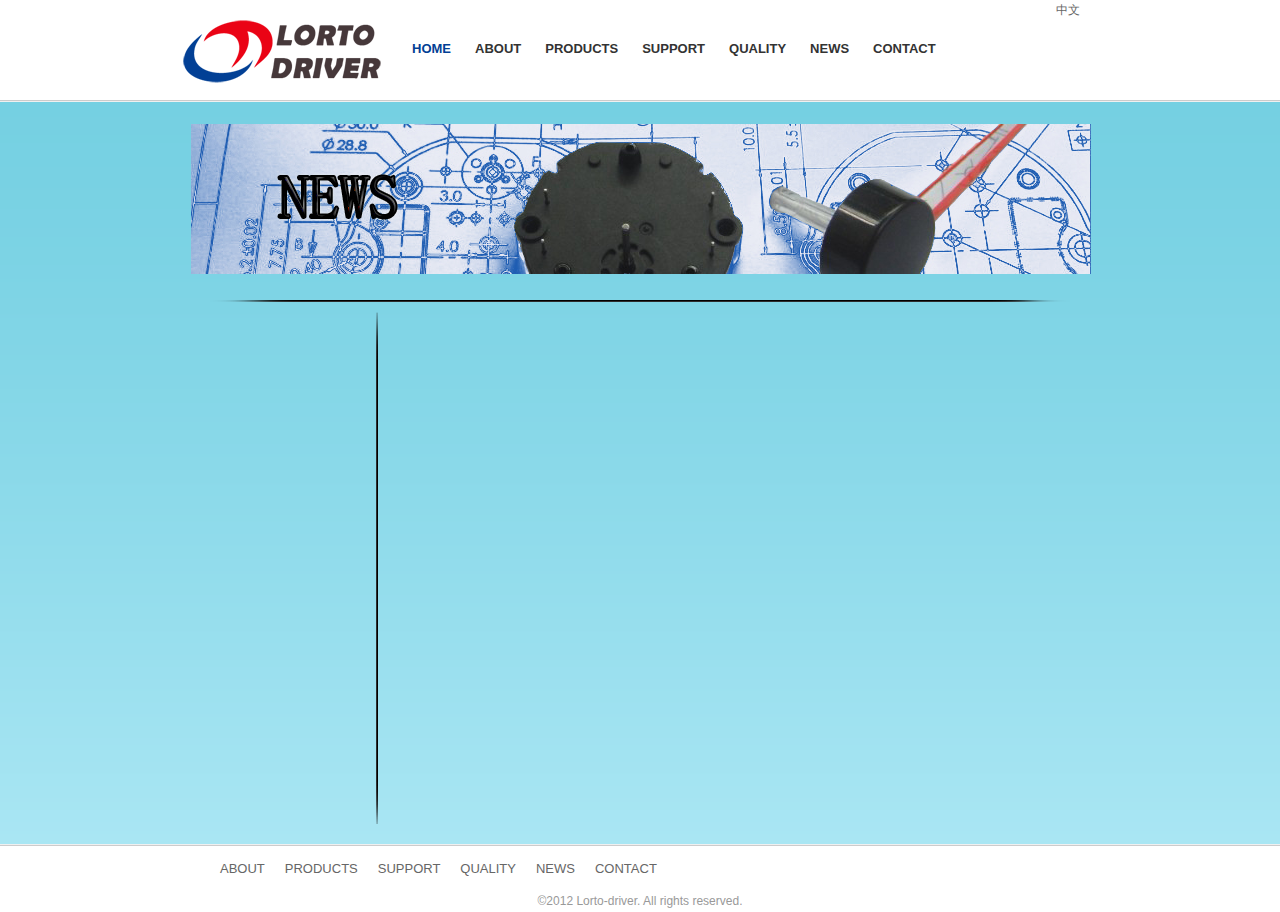
<file: news.html>
<html xmlns="http://www.w3.org/1999/xhtml">
	<head profile="http://gmpg.org/xfn/11">
		<title>Lorto Driver</title>
		<meta http-equiv="Content-Type" content="text/html; charset=UTF-8">
		<link rel="stylesheet" href="style.css" type="text/css" media="screen">
	</head>
	<body>
		<div style="background-color:#fff; width:100%; margin: 0; padding:0; text-align:center; border-bottom: 1px solid #ccc;">
			<div id="header">
				<div style="position:relative; right:10px; font-size:12px!important; text-align:right; margin-right: 20px;">
					<a href="cn_index.html" target="_top">中文 </a>
					<!--a href="index.html" target="_top">English</a-->
				</div>
				<div id="access" role="navigation">
					<div style="position: relative; width:200px; float:left; padding-right:30px; top: -10px;">
						<a href="index.html"><img src="logo.png"></a>
					</div>
					<div class="menu">
						<ul>
							<li class="current_page_item"><a href="index.html" title="Home">Home</a></li>
							<li class="page_item page-item-7"><a href="about.html" title="ABOUT">ABOUT</a></li>
							<li class="page_item page-item-16"><a href="products.html" title="PRODUCTS">PRODUCTS</a></li>
							<li class="page_item page-item-32"><a href="support.html" title="SUPPORT">SUPPORT</a></li>
							<li class="page_item page-item-35"><a href="quality.html" title="QUALITY">QUALITY</a></li>
							<li class="page_item page-item-38"><a href="news.html" title="NEWS">NEWS</a></li>
							<li class="page_item page-item-40"><a href="contact.html" title="CONTACT">CONTACT</a></li>
						</ul>
					</div>
				</div><!-- #access -->
			</div><!--header-->
		</div><!-- header container -->
		<div id="gradient-bg" style="width: 100%; text-align: center; background: url('gradient-bg.png') top left repeat-x; border-top: 1px solid #f0f0f0; border-bottom: 1px solid #f0f0f0; padding-bottom: 20px;">
			<div class="container_12" id="wrap">
				<div class="grid_8 alpha" id="main-content">
					<div class="post-row">
						<div class="post-content">
							<div style="margin: 0px auto; width: 902px;">
								<table width="902">
									<tbody>
										<tr>
											<td>
												<a href="news.jpg"><img class="aligncenter size-full wp-image-756" title="xw" src="news.jpg" alt="" width="900" height="150"></a>
											</td>
										</tr>
									</tbody>
								</table>
								<div style="position: relative; margin: 0px auto; width: 860px; height: 20px; top: 10px;">
									<img src="horiz-wide.png" alt="">
								</div>
								<table width="902">
									<tbody>
										<tr>
											<td align="left" valign="top" width="180"></td>
											<td width="10">
												<img src="template_vertical_line.png" alt="">
											</td>
											<td align="left" valign="top">
												<p class="category" style="margin-top: 20px; padding-left: 20px;"></p>
											</td>
										</tr>
									</tbody>
								</table>
							</div>
						</div><!--post-content-->
					</div><!--post-row-->
				</div><!--main-content-->
			</div><!---wrap-->
		</div> <!-- gradient-bg -->
		<div id="footer-container" style="width: 100%; text-align: center; border-top: 1px solid #ccc;">
			<!-- class="grid_12" -->
			<div id="footer">
				<ul>
					<li class="page_item page-item-7"><a href="about.html" title="About">ABOUT</a></li>
					<li class="page_item page-item-16"><a href="products.html" title="PRODUCTS">PRODUCTS</a></li>
					<li class="page_item page-item-32"><a href="support.html" title="SUPPORT">SUPPORT</a></li>
					<li class="page_item page-item-35"><a href="quality.html" title="QUALITY">QUALITY</a></li>
					<li class="page_item page-item-38"><a href="news.html" title="NEWS">NEWS</a></li>
					<li class="page_item page-item-40"><a href="contact.html" title="CONTACT">CONTACT</a></li>
				</ul>
			</div><!--footer-->
			<div style="width: 400px; margin: 0 auto; text-align: center; color: #999; font-size: 12px;">©2012 Lorto-driver. All rights reserved.</div>
		</div><!-- footer-container -->
		<div id="wp-footer"></div>
		<div id="cntvlive2-is-installed"></div>
		<div id="cntvlive2-is-installed"></div>
	</body>
</html>
</file>
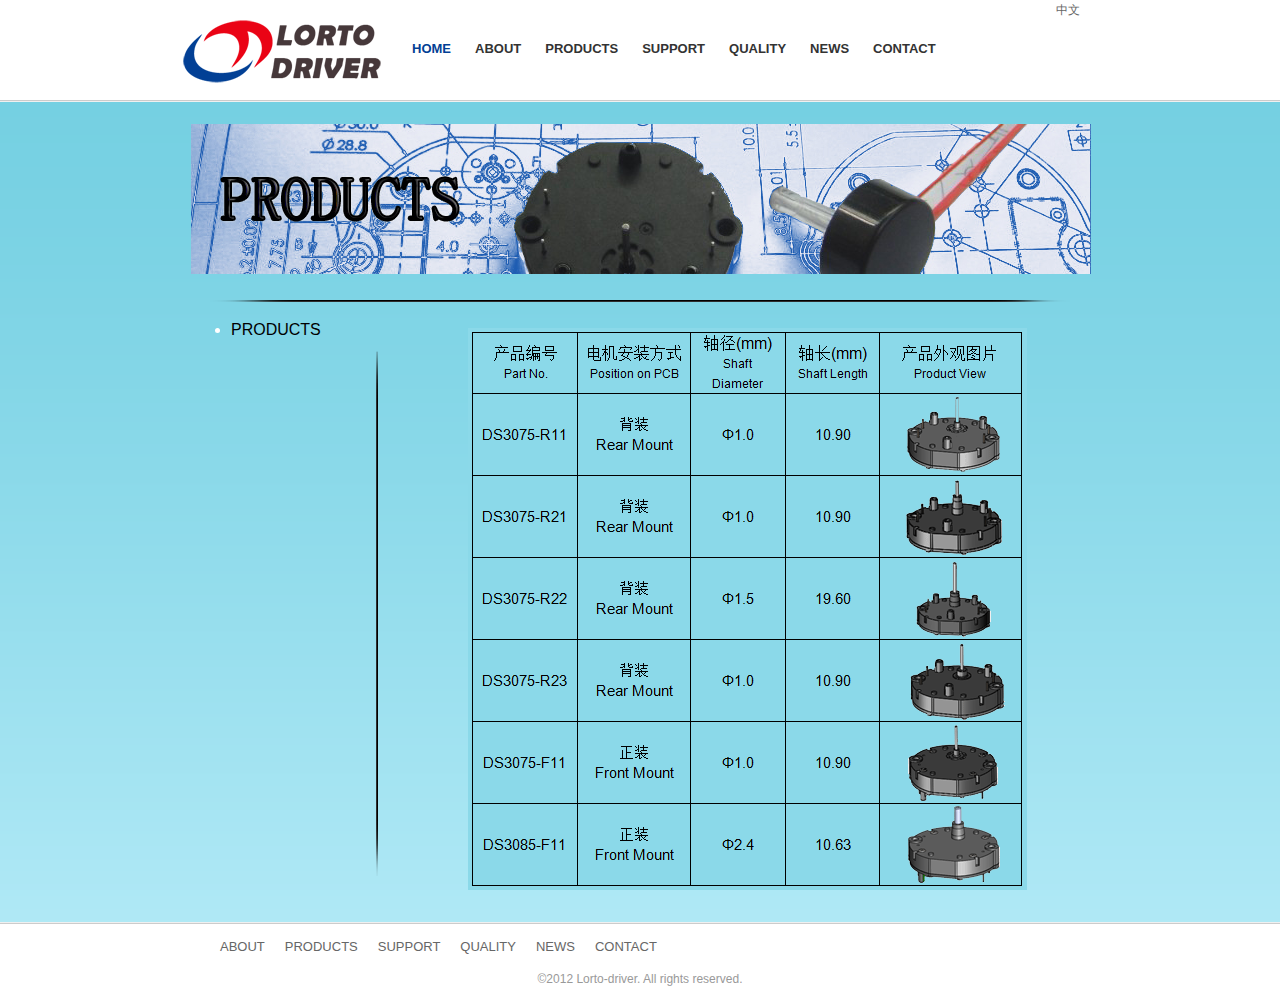
<file: products.html>
<html xmlns="http://www.w3.org/1999/xhtml">
	<head profile="http://gmpg.org/xfn/11">
		<title>Lorto Driver</title>
		<meta http-equiv="Content-Type" content="text/html; charset=UTF-8">
		<link rel="stylesheet" href="style.css" type="text/css" media="screen">
	</head>
	<body>
		<div style="background-color:#fff; width:100%; margin: 0; padding:0; text-align:center; border-bottom: 1px solid #ccc;">
			<div id="header">
				<div style="position:relative; right:10px; font-size:12px!important; text-align:right; margin-right: 20px;">
					<a href="cn_index.html" target="_top">中文 </a>
					<!--a href="index.html" target="_top">English</a-->
				</div>
				<div id="access" role="navigation">
					<div style="position: relative; width:200px; float:left; padding-right:30px; top: -10px;">
						<a href="index.html"><img src="logo.png"></a>
					</div>
					<div class="menu">
						<ul>
							<li class="current_page_item"><a href="index.html" title="Home">Home</a></li>
							<li class="page_item page-item-7"><a href="about.html" title="ABOUT">ABOUT</a></li>
							<li class="page_item page-item-16"><a href="products.html" title="PRODUCTS">PRODUCTS</a></li>
							<li class="page_item page-item-32"><a href="support.html" title="SUPPORT">SUPPORT</a></li>
							<li class="page_item page-item-35"><a href="quality.html" title="QUALITY">QUALITY</a></li>
							<li class="page_item page-item-38"><a href="news.html" title="NEWS">NEWS</a></li>
							<li class="page_item page-item-40"><a href="contact.html" title="CONTACT">CONTACT</a></li>
						</ul>
					</div>
				</div><!-- #access -->
			</div><!--header-->
		</div><!-- header container -->
		<div id="gradient-bg" style="width: 100%; text-align: center; background: url('gradient-bg.png') top left repeat-x; border-top: 1px solid #f0f0f0; border-bottom: 1px solid #f0f0f0; padding-bottom: 20px;">
			<div class="container_12" id="wrap">
				<div class="grid_8 alpha" id="main-content">
					<div class="post-row">
						<div class="post-content">
							<div style="margin: 0px auto; width: 902px;">
								<table width="902">
									<tbody>
										<tr>
											<td><a href="products.jpg"><img class="aligncenter size-full wp-image-755" title="products" src="products.jpg" alt="" width="900" height="150"></a></td>
										</tr>
									</tbody>
								</table>
								<div style="height: 20px; position: relative; margin: 0px auto; top: 10px; width: 860px;"><img src="horiz-wide.png" alt=""></div>
								<table width="902">
									<tbody>
										<tr>
											<td align="left" valign="top" width="180">
												<ul>
													<li>
														<h5><span style="color: #000000;"><a href=""><span style="color: #000000;">PRODUCTS</span></a></span></h5>
													</li>
												</ul>
											</td>
											<td width="10"><img src="template_vertical_line.png" alt=""></td>
											<td align="left" valign="top">
												<div style="padding-left: 20px; margin-top: 20px;">
													<p class="template_product_title" style="text-align: center;"><a href="cpml.gif"><img class="aligncenter size-full wp-image-467" title="cpml" src="cpml.gif" alt="" width="559" height="562"></a></p>
												</div>
											</td>
										</tr>
									</tbody>
								</table>
							</div>
						</div><!--post-content-->
					</div><!--post-row-->
				</div><!--main-content-->
			</div><!---wrap-->
		</div> <!-- gradient-bg -->
		<div id="footer-container" style="width: 100%; text-align: center; border-top: 1px solid #ccc;">
			<!-- class="grid_12" -->
			<div id="footer">
				<ul>
					<li class="page_item page-item-7"><a href="about.html" title="About">ABOUT</a></li>
					<li class="page_item page-item-16"><a href="products.html" title="PRODUCTS">PRODUCTS</a></li>
					<li class="page_item page-item-32"><a href="support.html" title="SUPPORT">SUPPORT</a></li>
					<li class="page_item page-item-35"><a href="quality.html" title="QUALITY">QUALITY</a></li>
					<li class="page_item page-item-38"><a href="news.html" title="NEWS">NEWS</a></li>
					<li class="page_item page-item-40"><a href="contact.html" title="CONTACT">CONTACT</a></li>
				</ul>
			</div><!--footer-->
			<div style="width: 400px; margin: 0 auto; text-align: center; color: #999; font-size: 12px;">©2012 Lorto-driver. All rights reserved.</div>
		</div><!-- footer-container -->
		<div id="wp-footer"></div>
		<div id="cntvlive2-is-installed"></div>
		<div id="cntvlive2-is-installed"></div>
	</body>
</html>
</file>
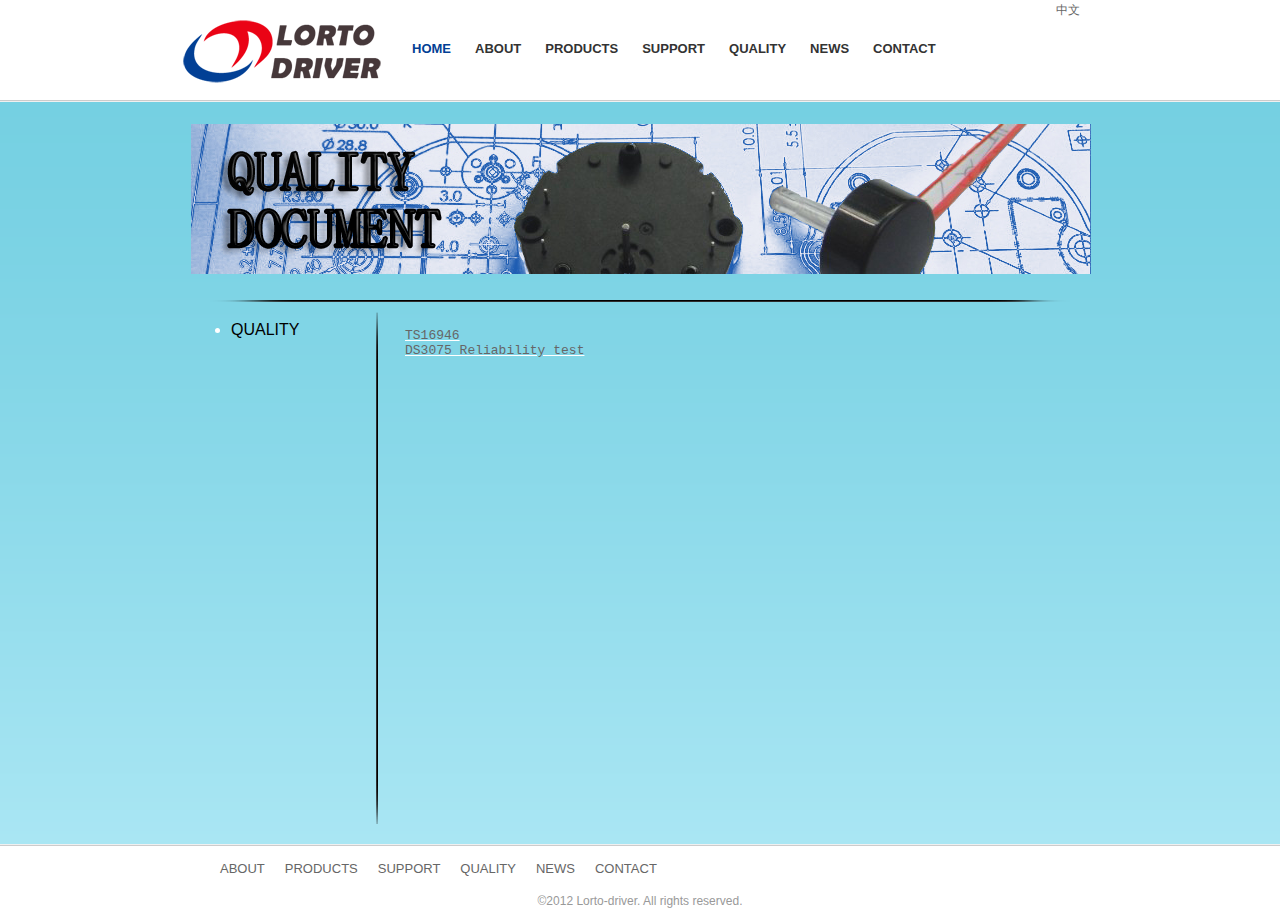
<file: quality.html>
<html xmlns="http://www.w3.org/1999/xhtml">
	<head profile="http://gmpg.org/xfn/11">
		<title>Lorto Driver</title>
		<meta http-equiv="Content-Type" content="text/html; charset=UTF-8">
		<link rel="stylesheet" href="style.css" type="text/css" media="screen">
	</head>
	<body>
		<div style="background-color:#fff; width:100%; margin: 0; padding:0; text-align:center; border-bottom: 1px solid #ccc;">
			<div id="header">
				<div style="position:relative; right:10px; font-size:12px!important; text-align:right; margin-right: 20px;">
					<a href="cn_index.html" target="_top">中文 </a>
					<!--a href="index.html" target="_top">English</a-->
				</div>
				<div id="access" role="navigation">
					<div style="position: relative; width:200px; float:left; padding-right:30px; top: -10px;">
						<a href="index.html"><img src="logo.png"></a>
					</div>
					<div class="menu">
						<ul>
							<li class="current_page_item"><a href="index.html" title="Home">Home</a></li>
							<li class="page_item page-item-7"><a href="about.html" title="ABOUT">ABOUT</a></li>
							<li class="page_item page-item-16"><a href="products.html" title="PRODUCTS">PRODUCTS</a></li>
							<li class="page_item page-item-32"><a href="support.html" title="SUPPORT">SUPPORT</a></li>
							<li class="page_item page-item-35"><a href="quality.html" title="QUALITY">QUALITY</a></li>
							<li class="page_item page-item-38"><a href="news.html" title="NEWS">NEWS</a></li>
							<li class="page_item page-item-40"><a href="contact.html" title="CONTACT">CONTACT</a></li>
						</ul>
					</div>
				</div><!-- #access -->
			</div><!--header-->
		</div><!-- header container -->
		<div id="gradient-bg" style="width: 100%; text-align: center; background: url('gradient-bg.png') top left repeat-x; border-top: 1px solid #f0f0f0; border-bottom: 1px solid #f0f0f0; padding-bottom: 20px;">
			<div class="container_12" id="wrap">
				<div class="grid_8 alpha" id="main-content">
					<div class="post-row">
						<div class="post-content">
							<div style="margin: 0px auto; width: 902px;">
								<table width="902">
									<tbody>
										<tr>
											<td><a href="quality.jpg"><img class="aligncenter size-full wp-image-755" title="quality" src="quality.jpg" alt="" width="900" height="150"></a></td>
										</tr>
									</tbody>
								</table>
								<div style="height: 20px; position: relative; margin: 0px auto; top: 10px; width: 860px;"><img src="horiz-wide.png" alt=""></div>
								<table width="902">
									<tbody>
										<tr>
											<td align="left" valign="top" width="180">
												<ul>
													<li>
														<h5><span style="color: #000000;"><a href=""><span style="color: #000000;">QUALITY</span></a></span></h5>
													</li>
												</ul>
											</td>
											<td width="10"><img src="template_vertical_line.png" alt=""></td>
											<td align="left" valign="top">
												<div style="padding-left: 20px; margin-top: 20px;">
													<pre><span style="text-decoration: underline;"><a href="TS-EN.jpg" target="_blank">TS16946</a></span></pre>
													<pre><span style="text-decoration: underline;"><a href="DS3075XLCPSYBG.pdf" target="_blank">DS3075 Reliability test</a></span></pre>
												</div>
											</td>
										</tr>
									</tbody>
								</table>
							</div>
						</div><!--post-content-->
					</div><!--post-row-->
				</div><!--main-content-->
			</div><!---wrap-->
		</div> <!-- gradient-bg -->
		<div id="footer-container" style="width: 100%; text-align: center; border-top: 1px solid #ccc;">
			<!-- class="grid_12" -->
			<div id="footer">
				<ul>
					<li class="page_item page-item-7"><a href="about.html" title="About">ABOUT</a></li>
					<li class="page_item page-item-16"><a href="products.html" title="PRODUCTS">PRODUCTS</a></li>
					<li class="page_item page-item-32"><a href="support.html" title="SUPPORT">SUPPORT</a></li>
					<li class="page_item page-item-35"><a href="quality.html" title="QUALITY">QUALITY</a></li>
					<li class="page_item page-item-38"><a href="news.html" title="NEWS">NEWS</a></li>
					<li class="page_item page-item-40"><a href="contact.html" title="CONTACT">CONTACT</a></li>
				</ul>
			</div><!--footer-->
			<div style="width: 400px; margin: 0 auto; text-align: center; color: #999; font-size: 12px;">©2012 Lorto-driver. All rights reserved.</div>
		</div><!-- footer-container -->
		<div id="wp-footer"></div>
		<div id="cntvlive2-is-installed"></div>
		<div id="cntvlive2-is-installed"></div>
	</body>
</html>
</file>
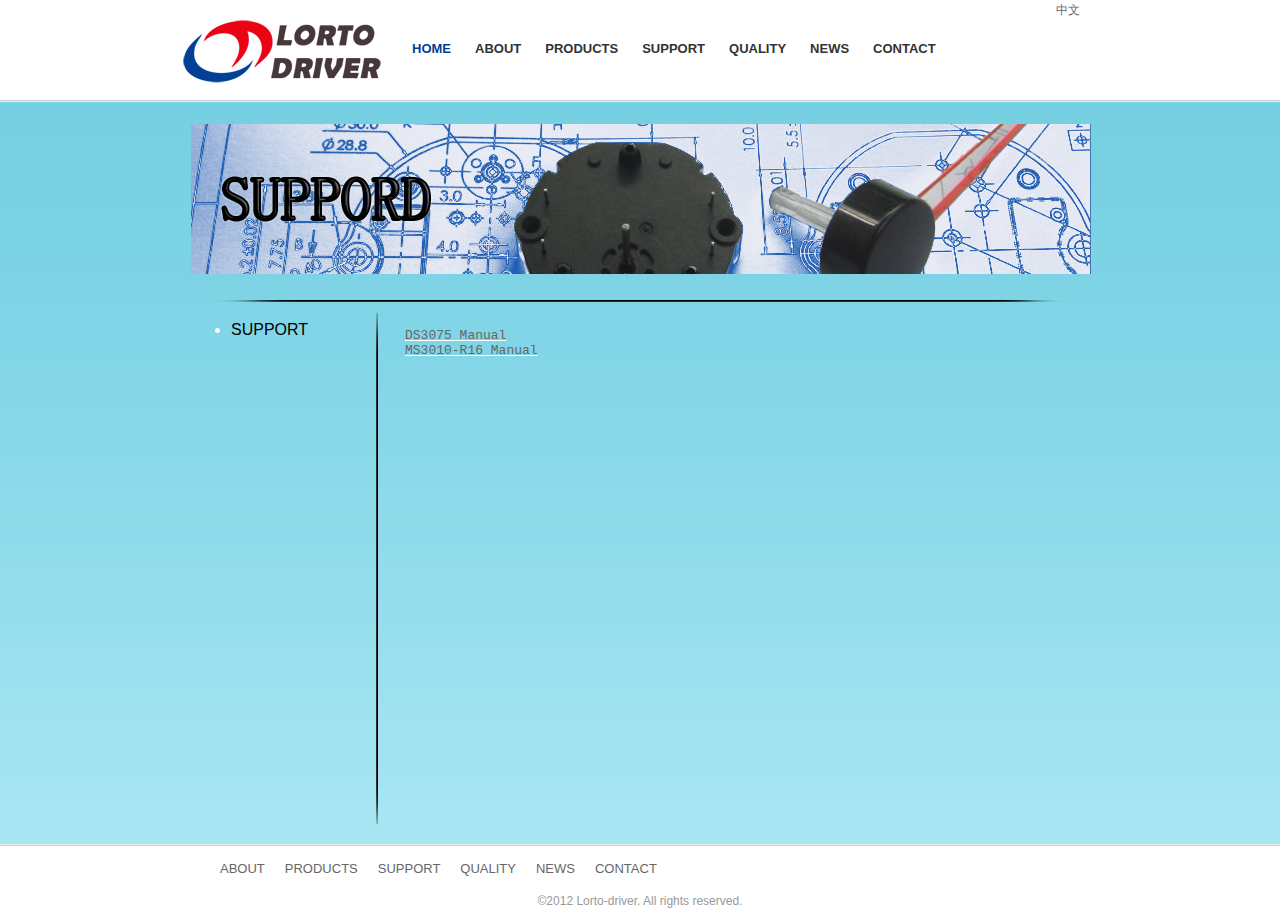
<file: support.html>
<html xmlns="http://www.w3.org/1999/xhtml">
	<head profile="http://gmpg.org/xfn/11">
		<title>Lorto Driver</title>
		<meta http-equiv="Content-Type" content="text/html; charset=UTF-8">
		<link rel="stylesheet" href="style.css" type="text/css" media="screen">
	</head>
	<body>
		<div style="background-color:#fff; width:100%; margin: 0; padding:0; text-align:center; border-bottom: 1px solid #ccc;">
			<div id="header">
				<div style="position:relative; right:10px; font-size:12px!important; text-align:right; margin-right: 20px;">
					<a href="cn_index.html" target="_top">中文 </a>
					<!--a href="index.html" target="_top">English</a-->
				</div>
				<div id="access" role="navigation">
					<div style="position: relative; width:200px; float:left; padding-right:30px; top: -10px;">
						<a href="index.html"><img src="logo.png"></a>
					</div>
					<div class="menu">
						<ul>
							<li class="current_page_item"><a href="index.html" title="Home">Home</a></li>
							<li class="page_item page-item-7"><a href="about.html" title="ABOUT">ABOUT</a></li>
							<li class="page_item page-item-16"><a href="products.html" title="PRODUCTS">PRODUCTS</a></li>
							<li class="page_item page-item-32"><a href="support.html" title="SUPPORT">SUPPORT</a></li>
							<li class="page_item page-item-35"><a href="quality.html" title="QUALITY">QUALITY</a></li>
							<li class="page_item page-item-38"><a href="news.html" title="NEWS">NEWS</a></li>
							<li class="page_item page-item-40"><a href="contact.html" title="CONTACT">CONTACT</a></li>
						</ul>
					</div>
				</div><!-- #access -->
			</div><!--header-->
		</div><!-- header container -->
		<div id="gradient-bg" style="width: 100%; text-align: center; background: url('gradient-bg.png') top left repeat-x; border-top: 1px solid #f0f0f0; border-bottom: 1px solid #f0f0f0; padding-bottom: 20px;">
			<div class="container_12" id="wrap">
				<div class="grid_8 alpha" id="main-content">
					<div class="post-row">
						<div class="post-content">
							<div style="margin: 0px auto; width: 902px;">
								<table width="902">
									<tbody>
										<tr>
											<td><a href="support.jpg"><img class="aligncenter size-full wp-image-755" title="support" src="support.jpg" alt="" width="900" height="150"></a></td>
										</tr>
									</tbody>
								</table>
								<div style="height: 20px; position: relative; margin: 0px auto; top: 10px; width: 860px;"><img src="horiz-wide.png" alt=""></div>
								<table width="902">
									<tbody>
										<tr>
											<td align="left" valign="top" width="180">
												<ul>
													<li>
														<h5><span style="color: #000000;"><a href=""><span style="color: #000000;">SUPPORT</span></a></span></h5>
													</li>
												</ul>
											</td>
											<td width="10"><img src="template_vertical_line.png" alt=""></td>
											<td align="left" valign="top">
												<div style="padding-left: 20px; margin-top: 20px;">
													<pre><span style="text-decoration: underline;"><a href="DS3075XLBJDJSMS.pdf" target="_blank">DS3075 Manual</a></span></pre>
													<pre><span style="text-decoration: underline;"><a href="MS3010R16BJDJSMS.pdf" target="_blank">MS3010-R16 Manual</a></span></pre>
												</div>
											</td>
										</tr>
									</tbody>
								</table>
							</div>
						</div><!--post-content-->
					</div><!--post-row-->
				</div><!--main-content-->
			</div><!---wrap-->
		</div> <!-- gradient-bg -->
		<div id="footer-container" style="width: 100%; text-align: center; border-top: 1px solid #ccc;">
			<!-- class="grid_12" -->
			<div id="footer">
				<ul>
					<li class="page_item page-item-7"><a href="about.html" title="About">ABOUT</a></li>
					<li class="page_item page-item-16"><a href="products.html" title="PRODUCTS">PRODUCTS</a></li>
					<li class="page_item page-item-32"><a href="support.html" title="SUPPORT">SUPPORT</a></li>
					<li class="page_item page-item-35"><a href="quality.html" title="QUALITY">QUALITY</a></li>
					<li class="page_item page-item-38"><a href="news.html" title="NEWS">NEWS</a></li>
					<li class="page_item page-item-40"><a href="contact.html" title="CONTACT">CONTACT</a></li>
				</ul>
			</div><!--footer-->
			<div style="width: 400px; margin: 0 auto; text-align: center; color: #999; font-size: 12px;">©2012 Lorto-driver. All rights reserved.</div>
		</div><!-- footer-container -->
		<div id="wp-footer"></div>
		<div id="cntvlive2-is-installed"></div>
		<div id="cntvlive2-is-installed"></div>
	</body>
</html>
</file>
<file: style.css>
/* CSS Document */

/* -------------------------------------------------------------- 

	Theme Name: rotary
	Theme URI: http://xtudi.us
	Description: 
	Author: Small Peak
	Author URI: http://xtudi.us
	Version: 1.2

-------------------------------------------------------------- */

* {padding:0; margin:0;}
body { }
a {color:#666666; text-decoration:none;}
a:hover {color:#d55b5b;}
a img {border:none;}

.alignright {float:right;}
.alignleft {float:left;}
.alignnone {clear:both;}
.aligncenter {margin-left: auto; margin-right: auto;}

blockquote {}
blockquote blockquote {}
.wp-caption {padding:5px; text-align:center; margin:0 auto;}
img.alignright {display:inline;}
img.alignleft {display:inline;}
img.aligncenter {margin:0 auto; display:block;}
img.alignnone {clear:both;}
.roundedcorners{ -webkit-border-radius:5px; -moz-border-radius:5px; border-radius:5px;}

/*body{background:url(images/body-bg.jpg) repeat-x #171717; color:#CCCCCC; font-family:arial, Georgia, "Times New Roman", Times, serif; font-size:14px; line-height:21px;  }*/
body{ background-color: #ffffff; color:#ffffff; font-family:arial, Georgia, "Times New Roman", Times, serif; font-size:14px; line-height:21px;  }

#wrap{overflow:hidden; min-height:500px;}

#header {width:940px; height:100px; position:relative; margin: 0 auto;}
#header h3 {text-align:left; clear:both; padding:0; margin:22px 0 4px 0; display:block;  }
#header h3 a {font-family:'Droid Serif', arial; display:block; font-weight:bold; font-size:36px; text-decoration:none; color:#000000; text-shadow:1px 1px 0 #fff; letter-spacing:-1px; text-transform:capitalize;  line-height:36px;}
#header h3 a:hover{text-shadow:1px 1px 0 #000; color:#d55b5b;}
#header small {font-family:'Droid Serif', arial; display:block; font-weight:normal; font-size:15px; color:#666666; line-height:20px; text-shadow:1px 1px 0 #fff;}

#searchfrm {width:260px; height:50px; position:absolute; left:680px; top:32px; }
#searchfrm input.inputs{padding:5px 5px; height:16px; margin-right:5px; font-style:italic; color:#999999; font-family:georgia; border:4px solid #666; -moz-box-shadow: 0px 10px 10px -10px #000, inset 0px 7px 10px -10px #000 ; -webkit-box-shadow:0px 10px 10px -10px #000, inset 0px 7px 10px -10px #000; box-shadow: 0px 10px 10px -10px #000, inset 0px 7px 10px -10px #000; }
#searchfrm input.go{ background: url(images/Search.png) no-repeat #666666; padding:9px 6px 8px 27px; background-position:3px 4px; display:block; border:none; margin-left:0; text-shadow:1px 1px 0 #000; color:#fff; text-transform:capitalize; font-weight:bold; font-family:'Droid Serif', georgia; -moz-border-radius: 2px; -webkit-border-radius: 2px;  border-radius: 2px;  -moz-box-shadow: 0px 10px 10px -8px #000;  }
/* =Menu
-------------------------------------------------------------- */
#access { background-color:#ffffff; margin:3px auto; width:940px; display:block; float:left; position:relative; top:5px;}
#access .menu-header, div.menu {font-family:verdana, arial, georgia;font-size: 13px;margin-left: 3px;}
#access .menu-header ul, div.menu ul {list-style: none;	margin: 0;}
#access .menu-header li, div.menu li {float:left;position: relative;}
#access a { display:block; text-decoration:none; color:#333; padding:0 12px; line-height:39px; text-transform:uppercase; font-weight: bold; }
#access ul ul { display:none; position:absolute; top:38px; left:0; float:left; box-shadow: 0px 3px 3px rgba(0,0,0,0.2); -moz-box-shadow: 0px 3px 3px rgba(0,0,0,0.2); -webkit-box-shadow: 0px 3px 3px rgba(0,0,0,0.2); width: 180px; z-index: 99999;}
#access ul ul li {min-width: 180px;}
#access ul ul ul {left:100%;top:0;}
#access ul ul a { background:#666; height:auto; line-height:1em; padding:10px; width: 160px; }
#access li:hover > a, #access ul ul :hover > a { color:#fff; background:#666; }
#access ul li:hover > ul {display:block;}
#access ul li.current_page_item > a, #access ul li.current-menu-ancestor > a, #access ul li.current-menu-item > a, #access ul li.current-menu-parent > a { color: #024095; }

* html #access ul li.current_page_item a, * html #access ul li.current-menu-ancestor a, * html #access ul li.current-menu-item a, * html #access ul li.current-menu-parent a, * html #access ul li a:hover {color:#fff;}

/*main-content*/

.post-row{clear:both; display:block; margin:-15px 0;}

a.readmorelinks{font-family:Verdana, Arial, Helvetica, sans-serif; font-size:9px; padding:3px 2px; background:#000; margin-left:15px; border-radius:3px; -moz-border-radius:3px; -webkit-border-radius:3px; color:#d55b5b;}

#main-content{margin-top:25px;}
img.wp-post-image.in-archive {border:1px solid #333333; padding:4px; float:right; margin:5px 0 0 15px;}
img.wp-post-image.in-single {border:1px solid #333333; padding:4px; float:right; margin:5px 0 15px 15px;}
h3.post-title{font-family:'Droid Serif', arial; display:block; font-weight:normal; font-size:23px; line-height:30px; padding:0 0 12px 0;  }
h3.post-title a{text-decoration:none; color:#FFFFFF; text-shadow:1px 1px 0 #000; text-transform:capitalize;}
h3.post-title a:hover {color:#d4d0c5;}
.post-meta{text-transform:uppercase; font-size:10px; line-height:13px;  font-family:georgia; padding:0 0 12px 0; color:#666666;}
.post-meta a{color:#d4d0c5;}
.post-meta a:hover{text-decoration:none; color:#d55b5b;}

.post-content{padding:0; font-size:13px; font-family: Arial, Georgia, "Times New Roman", Times, serif; color:#333; line-height:24px;}
.post-content ol {padding:10px 0 10px 40px;}
.post-content ol li ol {padding-left:20px;}
.post-content ol li ul {padding-left:20px;}
.post-content ul {padding:10px 0 10px 40px;}
.post-content ul li ol {padding-left:20px;}
.post-content ul li ul {padding-left:20px;}
.post-content p {padding:0 0 15px 0;}
.post-content h1{font-family:Arial, Helvetica, sans-serif; font-size:32px; font-weight:normal; line-height:40px; padding-bottom:10px;}
.post-content h2{font-family:Arial, Helvetica, sans-serif; font-size:28px; font-weight:normal; line-height:36px; padding-bottom:10px;}
.post-content h3{font-family:Arial, Helvetica, sans-serif; font-size:24px; font-weight:normal; line-height:30px; padding-bottom:10px;}
.post-content h4{font-family:Arial, Helvetica, sans-serif; font-size:20px; font-weight:normal; line-height:28px; padding-bottom:10px;}
.post-content h5{font-family:Arial, Helvetica, sans-serif; font-size:16px; font-weight:normal; line-height:24px; padding-bottom:10px;}
.post-content h6{font-family:Arial, Helvetica, sans-serif; font-size:12px; font-weight:normal; line-height:18px; padding-bottom:10px;}

.wp-caption {padding:8px 3px 0px 3px; border:1px solid #333333; text-align:center; margin:0 auto;}
.wp-caption.alignright {margin:8px 0 5px 15px;} 
.wp-caption.alignleft {margin:8px 15px 5px 0;}
.wp-caption.aligncenter{clear:both; margin:15px auto; display:block; }
.wp-caption.alignnone {clear:both; margin:15px auto; display:block; }

p.wp-caption-text {text-align:center; font-family:georgia; font-style:italic; font-size:11px; line-height:13px;}

.post-content img.alignright {display:inline; margin:8px 0 5px 20px;}
.post-content img.alignleft {display:inline; margin:8px 20px 5px 0;}
.post-content img.aligncenter {clear:both; margin:10px auto; display:block; }
.post-content img.alignnone {clear:both; margin:10px auto; display:block; }
.post-content a img.alignright {display:inline; margin:8px 0 5px 20px;}
.post-content a img.alignleft {display:inline; margin:8px 20px 5px 0;}
.post-content a img.aligncenter {clear:both; margin:10px auto; display:block; }
.post-content a img.alignnone {clear:both; margin:10px auto; display:block; }
.post-content p img.alignright {display:inline; margin:20px 0 5px 20px;}
.post-content p img.alignleft {display:inline; margin:20px 20px 5px 0;}
.post-content p img.aligncenter {clear:both; margin:10px auto; display:block; }
.post-content p img.alignnone {clear:both; margin:10px auto; display:block; }
.post-content p a img.alignright {display:inline; margin:8px 0 5px 20px;}
.post-content p a img.alignleft {display:inline; margin:8px 20px 5px 0;}
.post-content p a img.aligncenter {clear:both; margin:10px auto; display:block; }
.post-content p a img.alignnone {clear:both; margin:10px auto; display:block; }

a.post-edit-link{font-family:Verdana, Arial, Helvetica, sans-serif; font-size:10px; color:#d55b5b }

/* =Comments -------------------------------------------------------------- */
#comments {clear: both;}
#comments .navigation {padding: 0 0 18px 0;}
h3#comments-title, h3#response-title {color: #000; font-weight: normal; font-size: 20px; margin-bottom: 0; font-family:'droid serif', georgia; color:#FFFFFF;	padding: 24px 0;}
h3#response-title a{text-transform:capitalize;}
.commentlist {list-style: none; margin: 0;}
.commentlist li.comment {margin: 0 0 0 0;	padding: 0 0 0 65px; position: relative;}
.commentlist li:last-child {border-bottom:none; margin-bottom:0;}
.comment-body {font-size:13px;}
#comments .comment-body ul, #comments .comment-body ol { margin-bottom: 18px;}
#comments .comment-body p:last-child {margin-bottom: 6px;}
#comments .comment-body blockquote p:last-child {margin-bottom: 24px;}
.commentlist ol {list-style: decimal;}
.commentlist .avatar {padding:3px; background:none repeat scroll 0 0 #999999; position: absolute; top: 4px; left:0;}
.comment-author cite {color: #666666; font-style: normal; font-weight: bold; text-transform:capitalize;}
.comment-author .says {font-style: italic; font-size:10px;}
.comment-meta {font-size: 12px; margin: 0 0 5px 0; text-transform:uppercase; font-size:10px; line-height:16px;  font-family:georgia; padding:0; color:#666666}
.comment-meta a:link, .comment-meta a:visited {color: #888; text-decoration: none;}
.comment-meta a:active, .comment-meta a:hover {color: #ff4b33;}
.reply {font-size: 12px; padding: 6px 0 24px 0;}
.reply a, a.comment-edit-link {color: #888;}
.reply a:hover, a.comment-edit-link:hover {color: #ff4b33;}
.reply a {font-family:Verdana, Arial, Helvetica, sans-serif; font-size:9px; padding:3px 7px; background:#000; border-radius:3px; -moz-border-radius:3px; -webkit-border-radius:3px; color:#d55b5b;}
.commentlist .children {list-style: none; margin: 0;}
.commentlist .children li {border: none; margin: 0;}
.nopassword, .nocomments {display: none;}
#comments .pingback {margin-bottom: 18px; padding-bottom: 18px;}
.commentlist li.comment+li.pingback {margin-top: -6px;}
#comments .pingback p {color: #888;	font-size: 12px; line-height: 18px;	display:block; margin: 0;}
#comments .pingback .url {font-style: italic; font-size: 13px;}
/* Comments form */
#respond {margin: 24px 0; border-top: 1px dashed #000; overflow: hidden; position: relative;}
#respond p {margin: 0;}
#respond .comment-notes {margin-bottom: 1em;}
.children #respond {margin: 0 48px 0 0;}
h3#reply-title {margin: 18px 0;}
p#loggedinas{margin-bottom:25px; font-style:italic;}
p#loggedinas a {text-transform:capitalize;}
#comments-list #respond {margin: 0 0 18px 0;}
#comments-list ul #respond {margin: 0;}
#cancel-comment-reply{clear:both; margin:0 0 24px 0;}
#cancel-comment-reply-link {font-size: 12px;line-height: 18px;font-weight: normal;	}
.comment-form-labels {padding:5px 0; font-size:14px; font-weight:bold;}
.comment-form-labels small {font-family:Georgia, "Times New Roman", Times, serif; font-style:italic; font-weight:normal;font-size:9px; color:#D55B5B;}
#respond .required {color:#ff4b33; font-weight:bold;}
#respond input {margin:0 0 9px;	padding:5px 5px; height:16px; margin-right:5px; font-style:italic; color:#999999; font-family:georgia; border:4px solid #666; -moz-box-shadow: 0px 10px 10px -10px #000, inset 0px 7px 10px -10px #000 ; -webkit-box-shadow:0px 10px 10px -10px #000, inset 0px 7px 10px -10px #000; box-shadow: 0px 10px 10px -10px #000, inset 0px 7px 10px -10px #000;}
#respond textarea {padding:5px 5px; margin-right:5px; font-style:italic; color:#999999; font-family:georgia; border:4px solid #666; -moz-box-shadow: 0px 10px 10px -10px #000, inset 0px 7px 10px -10px #000 ; -webkit-box-shadow:0px 10px 10px -10px #000, inset 0px 7px 10px -10px #000; box-shadow: 0px 10px 10px -10px #000, inset 0px 7px 10px -10px #000;}
#respond input.send-comment{background:url(images/submit.png); width:125px; height:35px; border:none; display:block; margin:25px 0 0 0;}



/*sidebar*/
#sidebar {min-height:685px; background:url(images/sidebar.png) no-repeat top left; font-family:Arial, Helvetica, sans-serif; margin-top:25px;}
#sidebar a {text-shadow:1px 1px 0 #000}
.sidebar-row {padding:10px 0 10px 30px;}
.sidebar-row ul {padding:0 10px 0 10px;}
.sidebar-row ul li{list-style:none; padding:6px 0 6px 0;}
.sidebar-row ul.children li {border-bottom:none;}
.sidebar-row #calendar_wrap {padding:25px;}
.sidebar-row #calendar_wrap caption {font-weight:bold; padding-bottom:25px; font-size:20px; font-family:helvetica;}
.sidebar-row table#wp-calendar {border-collapse:collapse; width:100%; text-align:center;}
.sidebar-row h3{font-family:Arial, Helvetica, sans-serif; font-size:20px; font-weight:normal; color:#FFFFFF; padding:0 0 20px 0;}
#buttons ul {padding-left:0;}
#buttons ul a {font-family:'droid serif', arial; font-size:20px; color:#ccc; font-style:italic; }
#buttons ul a:hover {color:#666666;}
#buttons ul li {padding-left:40px; padding-bottom:10px; border-bottom:1px dashed #000; margin-bottom:10px; background:url(images/Glyph-check.png) no-repeat;}


/*roundabout*/
/*#roundabout{padding-top:76px; height:480px; background:url(images/carousel-bg.png) no-repeat top left; }*/
#roundabout{padding-top:76px; }
.roundabout-holder {list-style:none; width:520px; height:300px; margin:0px auto;}
.roundabout-moveable-item {font-size:12px!important; height:360px; width:586px; cursor:pointer; padding:5px; border:1px solid #aaaaaa; background:#fff; /* -webkit-box-shadow:0px 0px 20px #000; -moz-box-shadow:0px 0px 20px #000;*/-moz-box-shadow: 0px 20px 10px -10px #000; -webkit-box-shadow:0px 20px 10px -10px #000; box-shadow: 0px 20px 10px -10px #000;}
.roundabout-moveable-item img {height:100%; width:100%; background-color:#FFFFFF; margin:0;}
.roundabout-in-focus {cursor:auto;}
.roundabout-in-focus:hover {-webkit-box-shadow:0px 0px 20px #000; -moz-box-shadow:0px 0px 20px #000;}
.roundabout a:active, .roundabout a:focus, .roundabout a:visited{outline:none; text-decoration:none;}
.roundabout li {margin:0}

a img{border:none; outline:0;}
.hiddendesc {display:none;}
#filler {text-align: center; position:relative; top:78px; background:url(images/horiz-wide.png) no-repeat bottom center; height:32px; line-height:32px; padding-bottom:36px;}
#filler #description {font-family:'Droid Serif', arial;font-size:32px; font-weight:bold; font-style:italic;  text-shadow:1px 1px 0 #000; text-align:center;}

a.description_link{background:url(images/details.png) no-repeat; width:182px; height:46px; display:inline-block; position:relative; left:25px; top:-11px; text-indent:-9999px;  text-align:center;}
a:hover.description_link {background-position:0 -1px;}

/*below-ra*/
#below-ra .grid_4 {min-height:250px;}
#below-ra .grid_4 p {padding:0 10px 10px 10px;}
#below-ra .grid_4 p span.t-author{text-decoration:underline; font-style:italic; display:block; margin:5px 20px 10px 0; text-align:right; font-family:Verdana, Arial, Helvetica, sans-serif; font-size:10px; text-transform:uppercase;  }
#below-ra .grid_4 h3 {font-family:'Droid Serif', arial; font-size:24px; line-height:20px; font-weight:normal; padding-left:60px; padding-top:12px; height:33px; margin-bottom:12px; text-shadow:1px 1px 0 #000; color:#FFFFFF; }
#below-ra .grid_4 h3#testimonials{background:url(images/icon-talk.png) no-repeat top left;}
#below-ra .grid_4 h3#whoweare{background:url(images/icon-id.png) no-repeat top left;}
#below-ra .grid_4 h3#blogpost{background:url(images/icon-bubble.png) no-repeat top left;}
#below-ra a.continue{float:right; margin:10px 20px 0 0;}
a.continue{display:block; background:url(images/continue-btn.png); width:123px; height:35px; text-indent:-9999px; outline:none;}
a:hover.continue {background-position:0 -1px;}
#below-ra .grid_4.omega ul li {list-style:none; padding:0 0 5px 0; border-bottom:1px dashed #333333; margin:0 10px 8px 15px;}
#below-ra .grid_4.omega ul li:last-child{border-bottom:none;}
#below-ra .grid_4.omega ul li img {float:right; padding:3px; background:#999999;}
a.post-title{font-family:Arial, Helvetica, sans-serif; font-size:16px; text-shadow:1px 1px 0 #000; line-height:15px; display:block; padding:0; margin:0;}
.meta-data {font-family:georgia; font-size:10px;}
/**/
/**/
/**/

/*footer*/
#footer { height: 30px; display: table; margin: 0 auto; padding-top: 15px; width: 980px;}
#footer ul { width: 900px; margin-left: 70px; }
#footer ul li { list-style:none; float:left; margin:0 10px 0 10px; line-height:16px; display: inline;}
#footer ul li:first-child{ margin-left:0; }
#footer ul li a { font-family:Arial, Helvetica, sans-serif; font-size:13px; }
#footer ul li a:hover { color: #024095; }

#credits {float:right; text-align:right; position:relative; top:3px; line-height:13px; display:block; font-family:verdana; font-size:10px; }
a#ff {padding:3px; background:#000000; color:#d55b5b;}

/* by Takeo */
ul.template_menus{ list-style-type: none!important; margin:0; padding:0; position:relative; left: 5px; top:18px;}
.template_menus li{ font-size: 14px; line-height: 160%; }
.template_menus .category{ font-weight:bold; }
.template_menus .product{text-indent: 40px; }
.template_product_title{ font-size: 20px; font-weight:bold; } 
.template_product_text{ font-size: 14px; line-height:140%; margin-top: 12px;}
</file>
